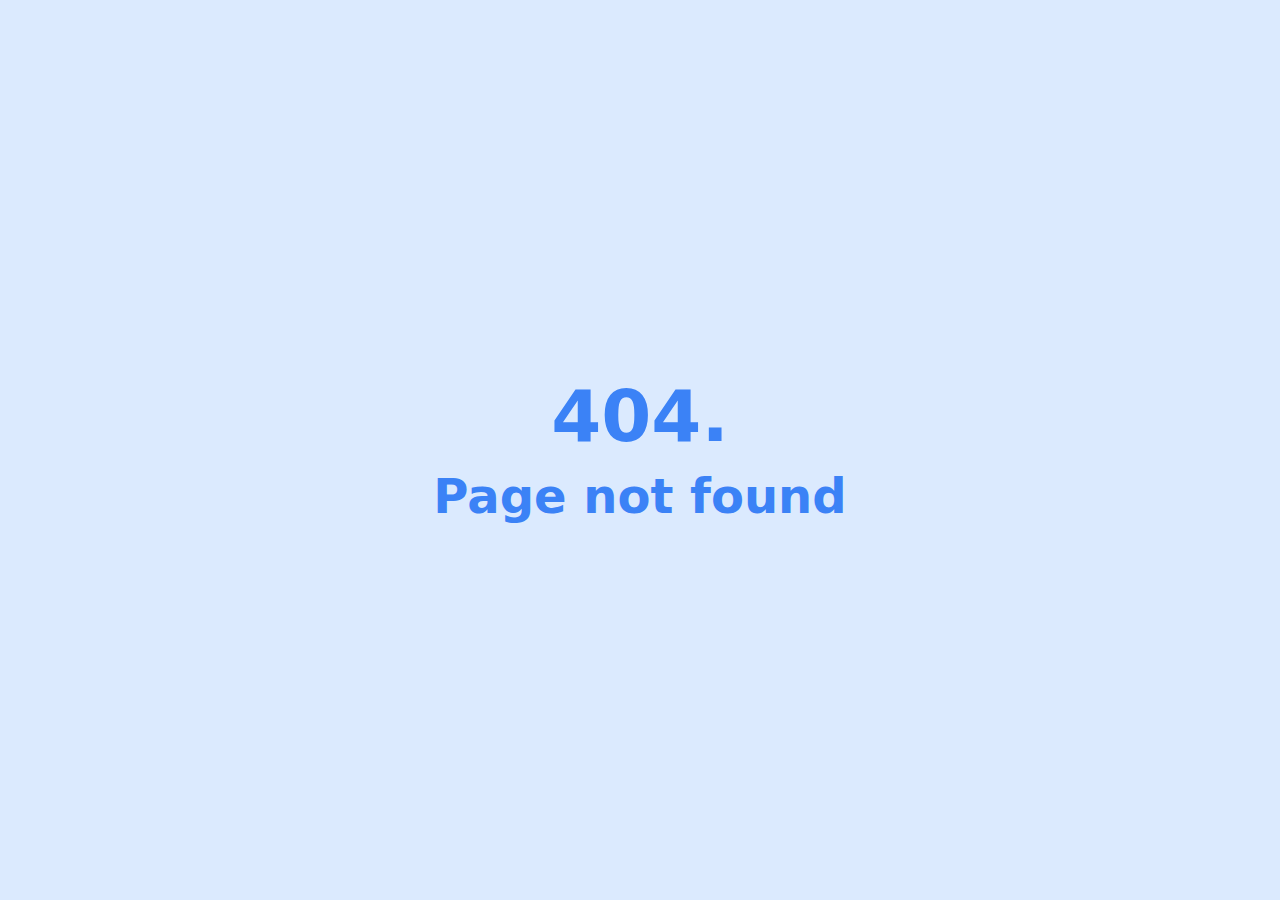
<file: index.html>
<!DOCTYPE html><html lang="en"><head><meta charset="UTF-8"><meta name="viewport" content="width=device-width,initial-scale=1"><title>选作品</title><meta name="description" content="Opinionated vite starter template with TailwindCSS"><link rel="icon" href="/favicon.ico"><link rel="icon" href="/favicon.png" type="image/png"><link rel="alternate icon" href="/favicon.ico" type="image/png" sizes="16x16"><link rel="apple-touch-icon" href="/apple-touch-icon.png" sizes="180x180"><link rel="mask-icon" href="/favicon.png" color="#076AE0"><meta name="theme-color" content="#076AE0"><script type="module" async="" crossorigin="" src="/assets/app.8092d09a.js"></script><link rel="modulepreload" href="/assets/vendor.e0d6c3eb.js"><style>*,:after,:before{box-sizing:border-box;border-width:0;border-style:solid;border-color:#e5e7eb}:after,:before{--tw-content:""}html{line-height:1.5;-webkit-text-size-adjust:100%;-moz-tab-size:4;-o-tab-size:4;tab-size:4;font-family:ui-sans-serif,system-ui,-apple-system,BlinkMacSystemFont,Segoe UI,Roboto,Helvetica Neue,Arial,Noto Sans,sans-serif,"Apple Color Emoji","Segoe UI Emoji",Segoe UI Symbol,"Noto Color Emoji"}body{margin:0;line-height:inherit}a{color:inherit;text-decoration:inherit}button,input,select{font-family:inherit;font-size:100%;line-height:inherit;color:inherit;margin:0;padding:0}button,select{text-transform:none}[type=button],button{-webkit-appearance:button;background-color:transparent;background-image:none}input::-moz-placeholder{opacity:1;color:#9ca3af}input:-ms-input-placeholder{opacity:1;color:#9ca3af}input::placeholder{opacity:1;color:#9ca3af}button{cursor:pointer}img,svg{display:block;vertical-align:middle}img{max-width:100%;height:auto}select{-webkit-appearance:none;-moz-appearance:none;appearance:none;background-color:#fff;border-color:#6b7280;border-width:1px;border-radius:0;padding:.5rem .75rem;font-size:1rem;line-height:1.5rem;--tw-shadow:0 0 #0000}select:focus{outline:2px solid transparent;outline-offset:2px;--tw-ring-inset:var(--tw-empty, );--tw-ring-offset-width:0px;--tw-ring-offset-color:#fff;--tw-ring-color:#2563eb;--tw-ring-offset-shadow:var(--tw-ring-inset) 0 0 0 var(--tw-ring-offset-width) var(--tw-ring-offset-color);--tw-ring-shadow:var(--tw-ring-inset) 0 0 0 calc(1px + var(--tw-ring-offset-width)) var(--tw-ring-color);box-shadow:var(--tw-ring-offset-shadow),var(--tw-ring-shadow),var(--tw-shadow);border-color:#2563eb}input::-moz-placeholder{color:#6b7280;opacity:1}input:-ms-input-placeholder{color:#6b7280;opacity:1}input::placeholder{color:#6b7280;opacity:1}select{background-image:url("data:image/svg+xml,%3csvg xmlns='http://www.w3.org/2000/svg' fill='none' viewBox='0 0 20 20'%3e%3cpath stroke='%236b7280' stroke-linecap='round' stroke-linejoin='round' stroke-width='1.5' d='M6 8l4 4 4-4'/%3e%3c/svg%3e");background-position:right .5rem center;background-repeat:no-repeat;background-size:1.5em 1.5em;padding-right:2.5rem;-webkit-print-color-adjust:exact;color-adjust:exact}[type=checkbox]{-webkit-appearance:none;-moz-appearance:none;appearance:none;padding:0;-webkit-print-color-adjust:exact;color-adjust:exact;display:inline-block;vertical-align:middle;background-origin:border-box;-webkit-user-select:none;-moz-user-select:none;-ms-user-select:none;user-select:none;flex-shrink:0;height:1rem;width:1rem;color:#2563eb;background-color:#fff;border-color:#6b7280;border-width:1px;--tw-shadow:0 0 #0000}[type=checkbox]{border-radius:0}[type=checkbox]:focus{outline:2px solid transparent;outline-offset:2px;--tw-ring-inset:var(--tw-empty, );--tw-ring-offset-width:2px;--tw-ring-offset-color:#fff;--tw-ring-color:#2563eb;--tw-ring-offset-shadow:var(--tw-ring-inset) 0 0 0 var(--tw-ring-offset-width) var(--tw-ring-offset-color);--tw-ring-shadow:var(--tw-ring-inset) 0 0 0 calc(2px + var(--tw-ring-offset-width)) var(--tw-ring-color);box-shadow:var(--tw-ring-offset-shadow),var(--tw-ring-shadow),var(--tw-shadow)}[type=checkbox]:checked{border-color:transparent;background-color:currentColor;background-size:100% 100%;background-position:center;background-repeat:no-repeat}[type=checkbox]:checked{background-image:url("data:image/svg+xml,%3csvg viewBox='0 0 16 16' fill='white' xmlns='http://www.w3.org/2000/svg'%3e%3cpath d='M12.207 4.793a1 1 0 010 1.414l-5 5a1 1 0 01-1.414 0l-2-2a1 1 0 011.414-1.414L6.5 9.086l4.293-4.293a1 1 0 011.414 0z'/%3e%3c/svg%3e")}[type=checkbox]:checked:focus,[type=checkbox]:checked:hover{border-color:transparent;background-color:currentColor}[type=checkbox]:indeterminate{background-image:url("data:image/svg+xml,%3csvg xmlns='http://www.w3.org/2000/svg' fill='none' viewBox='0 0 16 16'%3e%3cpath stroke='white' stroke-linecap='round' stroke-linejoin='round' stroke-width='2' d='M4 8h8'/%3e%3c/svg%3e");border-color:transparent;background-color:currentColor;background-size:100% 100%;background-position:center;background-repeat:no-repeat}[type=checkbox]:indeterminate:focus,[type=checkbox]:indeterminate:hover{border-color:transparent;background-color:currentColor}*,:after,:before{--tw-translate-x:0;--tw-translate-y:0;--tw-rotate:0;--tw-skew-x:0;--tw-skew-y:0;--tw-scale-x:1;--tw-scale-y:1;--tw-scroll-snap-strictness:proximity;--tw-ring-offset-width:0px;--tw-ring-offset-color:#fff;--tw-ring-color:rgb(59 130 246 / .5);--tw-ring-offset-shadow:0 0 #0000;--tw-ring-shadow:0 0 #0000;--tw-shadow:0 0 #0000;--tw-shadow-colored:0 0 #0000}.container{width:100%}@media (min-width:640px){.container{max-width:640px}}@media (min-width:768px){.container{max-width:768px}}@media (min-width:1024px){.container{max-width:1024px}}@media (min-width:1280px){.container{max-width:1280px}}@media (min-width:1536px){.container{max-width:1536px}}.m-3{margin:.75rem}.mx-5{margin-left:1.25rem;margin-right:1.25rem}.ml-auto{margin-left:auto}.mt-3{margin-top:.75rem}.inline-block{display:inline-block}.flex{display:flex}.grid{display:grid}.h-full{height:100%}.h-6{height:1.5rem}.h-5{height:1.25rem}.min-h-screen{min-height:100vh}.min-h-\[80vh\]{min-height:80vh}.w-full{width:100%}.w-6{width:1.5rem}.w-9{width:2.25rem}.cursor-pointer{cursor:pointer}.appearance-none{-webkit-appearance:none;-moz-appearance:none;appearance:none}.flex-wrap{flex-wrap:wrap}.place-items-center{place-items:center}.items-center{align-items:center}.rounded{border-radius:.25rem}.rounded-full{border-radius:9999px}.border-b{border-bottom-width:1px}.border-gray-400\/50{border-color:#9ca3af80}.bg-white{--tw-bg-opacity:1;background-color:rgb(255 255 255 / var(--tw-bg-opacity))}.bg-blue-600{--tw-bg-opacity:1;background-color:rgb(37 99 235 / var(--tw-bg-opacity))}.bg-black{--tw-bg-opacity:1;background-color:rgb(0 0 0 / var(--tw-bg-opacity))}.bg-gray-300{--tw-bg-opacity:1;background-color:rgb(209 213 219 / var(--tw-bg-opacity))}.bg-contain{background-size:contain}.bg-no-repeat{background-repeat:no-repeat}.p-8{padding:2rem}.p-3{padding:.75rem}.py-4{padding-top:1rem;padding-bottom:1rem}.px-8{padding-left:2rem;padding-right:2rem}.py-1{padding-top:.25rem;padding-bottom:.25rem}.px-6{padding-left:1.5rem;padding-right:1.5rem}.py-2\.5{padding-top:.625rem;padding-bottom:.625rem}.text-center{text-align:center}.text-xs{font-size:.75rem;line-height:1rem}.font-bold{font-weight:700}.font-medium{font-weight:500}.uppercase{text-transform:uppercase}.leading-tight{line-height:1.25}.text-gray-800{--tw-text-opacity:1;color:rgb(31 41 55 / var(--tw-text-opacity))}.text-white{--tw-text-opacity:1;color:rgb(255 255 255 / var(--tw-text-opacity))}.shadow-md{--tw-shadow:0 4px 6px -1px rgb(0 0 0 / .1),0 2px 4px -2px rgb(0 0 0 / .1);--tw-shadow-colored:0 4px 6px -1px var(--tw-shadow-color),0 2px 4px -2px var(--tw-shadow-color);box-shadow:var(--tw-ring-offset-shadow,0 0 #0000),var(--tw-ring-shadow,0 0 #0000),var(--tw-shadow)}.shadow-sm{--tw-shadow:0 1px 2px 0 rgb(0 0 0 / .05);--tw-shadow-colored:0 1px 2px 0 var(--tw-shadow-color);box-shadow:var(--tw-ring-offset-shadow,0 0 #0000),var(--tw-ring-shadow,0 0 #0000),var(--tw-shadow)}.transition{transition-property:color,background-color,border-color,fill,stroke,opacity,box-shadow,transform,filter,-webkit-text-decoration-color,-webkit-backdrop-filter;transition-property:color,background-color,border-color,text-decoration-color,fill,stroke,opacity,box-shadow,transform,filter,backdrop-filter;transition-property:color,background-color,border-color,text-decoration-color,fill,stroke,opacity,box-shadow,transform,filter,backdrop-filter,-webkit-text-decoration-color,-webkit-backdrop-filter;transition-timing-function:cubic-bezier(.4,0,.2,1);transition-duration:.15s}.duration-150{transition-duration:.15s}.ease-in-out{transition-timing-function:cubic-bezier(.4,0,.2,1)}.hover\:bg-blue-700:hover{--tw-bg-opacity:1;background-color:rgb(29 78 216 / var(--tw-bg-opacity))}.hover\:shadow-lg:hover{--tw-shadow:0 10px 15px -3px rgb(0 0 0 / .1),0 4px 6px -4px rgb(0 0 0 / .1);--tw-shadow-colored:0 10px 15px -3px var(--tw-shadow-color),0 4px 6px -4px var(--tw-shadow-color);box-shadow:var(--tw-ring-offset-shadow,0 0 #0000),var(--tw-ring-shadow,0 0 #0000),var(--tw-shadow)}.focus\:bg-blue-700:focus{--tw-bg-opacity:1;background-color:rgb(29 78 216 / var(--tw-bg-opacity))}.focus\:shadow-lg:focus{--tw-shadow:0 10px 15px -3px rgb(0 0 0 / .1),0 4px 6px -4px rgb(0 0 0 / .1);--tw-shadow-colored:0 10px 15px -3px var(--tw-shadow-color),0 4px 6px -4px var(--tw-shadow-color);box-shadow:var(--tw-ring-offset-shadow,0 0 #0000),var(--tw-ring-shadow,0 0 #0000),var(--tw-shadow)}.focus\:outline-none:focus{outline:2px solid transparent;outline-offset:2px}.focus\:ring-0:focus{--tw-ring-offset-shadow:var(--tw-ring-inset) 0 0 0 var(--tw-ring-offset-width) var(--tw-ring-offset-color);--tw-ring-shadow:var(--tw-ring-inset) 0 0 0 calc(0px + var(--tw-ring-offset-width)) var(--tw-ring-color);box-shadow:var(--tw-ring-offset-shadow),var(--tw-ring-shadow),var(--tw-shadow,0 0 #0000)}.active\:bg-blue-800:active{--tw-bg-opacity:1;background-color:rgb(30 64 175 / var(--tw-bg-opacity))}.active\:shadow-lg:active{--tw-shadow:0 10px 15px -3px rgb(0 0 0 / .1),0 4px 6px -4px rgb(0 0 0 / .1);--tw-shadow-colored:0 10px 15px -3px var(--tw-shadow-color),0 4px 6px -4px var(--tw-shadow-color);box-shadow:var(--tw-ring-offset-shadow,0 0 #0000),var(--tw-ring-shadow,0 0 #0000),var(--tw-shadow)}@media (min-width:768px){.md\:text-lg{font-size:1.125rem;line-height:1.75rem}}@media (min-width:1024px){.lg\:text-xl{font-size:1.25rem;line-height:1.75rem}}</style><link rel="preload" href="/assets/app.b44c6a94.css" as="style"><link rel="manifest" href="/manifest.webmanifest"></head><body><div id="app" data-server-rendered="true"><!--[--><header><header><nav class="w-full bg-white text-gray-800 dark:bg-gray-800 dark:text-white py-4 px-8 shadow-md dark:shadow-md flex items-center border-b border-gray-400/50"><a aria-current="page" href="/" class="router-link-active router-link-exact-active"><div class="font-bold lg:text-xl md:text-lg text-md">Vitailse</div></a><div class="ml-auto flex items-center h-full"><select id="language" class="py-1 focus:outline-none rounded dark:text-gray-800"><!--[--><option value="en">en</option><option value="id">id</option><!--]--></select><button class="mx-5 cursor-pointer focus:outline-none"><svg width="1.2em" height="1.2em" preserveAspectRatio="xMidYMid meet" viewBox="0 0 24 24" class="w-6 h-6"><path d="M20.742 13.045a8.088 8.088 0 0 1-2.077.271c-2.135 0-4.14-.83-5.646-2.336a8.025 8.025 0 0 1-2.064-7.723A1 1 0 0 0 9.73 2.034a10.014 10.014 0 0 0-4.489 2.582c-3.898 3.898-3.898 10.243 0 14.143a9.937 9.937 0 0 0 7.072 2.93a9.93 9.93 0 0 0 7.07-2.929a10.007 10.007 0 0 0 2.583-4.491a1.001 1.001 0 0 0-1.224-1.224zm-2.772 4.301a7.947 7.947 0 0 1-5.656 2.343a7.953 7.953 0 0 1-5.658-2.344c-3.118-3.119-3.118-8.195 0-11.314a7.923 7.923 0 0 1 2.06-1.483a10.027 10.027 0 0 0 2.89 7.848a9.972 9.972 0 0 0 7.848 2.891a8.036 8.036 0 0 1-1.484 2.059z" fill="currentColor"></path></svg></button><a href="https://github.com/zynth17/vitailse"><svg width="1.2em" height="1.2em" preserveAspectRatio="xMidYMid meet" viewBox="0 0 24 24"><g fill="none"><path fill-rule="evenodd" clip-rule="evenodd" d="M12 0C5.37 0 0 5.37 0 12c0 5.31 3.435 9.795 8.205 11.385c.6.105.825-.255.825-.57c0-.285-.015-1.23-.015-2.235c-3.015.555-3.795-.735-4.035-1.41c-.135-.345-.72-1.41-1.23-1.695c-.42-.225-1.02-.78-.015-.795c.945-.015 1.62.87 1.845 1.23c1.08 1.815 2.805 1.305 3.495.99c.105-.78.42-1.305.765-1.605c-2.67-.3-5.46-1.335-5.46-5.925c0-1.305.465-2.385 1.23-3.225c-.12-.3-.54-1.53.12-3.18c0 0 1.005-.315 3.3 1.23c.96-.27 1.98-.405 3-.405s2.04.135 3 .405c2.295-1.56 3.3-1.23 3.3-1.23c.66 1.65.24 2.88.12 3.18c.765.84 1.23 1.905 1.23 3.225c0 4.605-2.805 5.625-5.475 5.925c.435.375.81 1.095.81 2.22c0 1.605-.015 2.895-.015 3.3c0 .315.225.69.825.57A12.02 12.02 0 0 0 24 12c0-6.63-5.37-12-12-12z" fill="currentColor"></path></g></svg></a></div></nav></header></header><main class="p-8 dark:bg-gray-800 dark:text-white bg-white text-gray-800 min-h-screen"><div class="grid place-items-center min-h-[80vh]">[] <button type="button" class="inline-block px-6 py-2.5 bg-blue-600 text-white font-medium text-xs leading-tight uppercase rounded shadow-md hover:bg-blue-700 hover:shadow-lg focus:bg-blue-700 focus:shadow-lg focus:outline-none focus:ring-0 active:bg-blue-800 active:shadow-lg transition duration-150 ease-in-out">保存</button><div class="container flex flex-wrap"><!--[--><div class="p-3 m-3 bg-black cursor-pointer card"><div class="text-center text-white">title</div><img src="2021-10-4bf6a914-293d-4eda-b238-8c2778311a0c.jpg" alt="h"><div class="mt-3 grid place-items-center"><input class="h-5 bg-gray-300 bg-no-repeat bg-contain rounded-full appearance-none cursor-pointer form-check-input w-9 focus:outline-none shadow-sm" type="checkbox" role="switch" value="30106"></div></div><div class="p-3 m-3 bg-black cursor-pointer card"><div class="text-center text-white">title</div><img src="2021-10-400f7800-4397-4655-b97f-9328279bf364.jpg" alt="h"><div class="mt-3 grid place-items-center"><input class="h-5 bg-gray-300 bg-no-repeat bg-contain rounded-full appearance-none cursor-pointer form-check-input w-9 focus:outline-none shadow-sm" type="checkbox" role="switch" value="38470"></div></div><div class="p-3 m-3 bg-black cursor-pointer card"><div class="text-center text-white">title</div><img src="2021-10-5e65e316-d8ca-4b45-9e42-8edc07de4bae.jpg" alt="h"><div class="mt-3 grid place-items-center"><input class="h-5 bg-gray-300 bg-no-repeat bg-contain rounded-full appearance-none cursor-pointer form-check-input w-9 focus:outline-none shadow-sm" type="checkbox" role="switch" value="32822"></div></div><div class="p-3 m-3 bg-black cursor-pointer card"><div class="text-center text-white">title</div><img src="2021-10-92739a06-e3bd-45b9-9a29-0ebab896c2ed.jpg" alt="h"><div class="mt-3 grid place-items-center"><input class="h-5 bg-gray-300 bg-no-repeat bg-contain rounded-full appearance-none cursor-pointer form-check-input w-9 focus:outline-none shadow-sm" type="checkbox" role="switch" value="38669"></div></div><div class="p-3 m-3 bg-black cursor-pointer card"><div class="text-center text-white">title</div><img src="2021-10-a6e99fa5-e4a6-434e-99a1-8009513726c4.jpg" alt="h"><div class="mt-3 grid place-items-center"><input class="h-5 bg-gray-300 bg-no-repeat bg-contain rounded-full appearance-none cursor-pointer form-check-input w-9 focus:outline-none shadow-sm" type="checkbox" role="switch" value="38768"></div></div><div class="p-3 m-3 bg-black cursor-pointer card"><div class="text-center text-white">title</div><img src="2021-10-0e58eef1-8373-4f23-919d-c542c3b0e7c8.JPG" alt="h"><div class="mt-3 grid place-items-center"><input class="h-5 bg-gray-300 bg-no-repeat bg-contain rounded-full appearance-none cursor-pointer form-check-input w-9 focus:outline-none shadow-sm" type="checkbox" role="switch" value="38858"></div></div><div class="p-3 m-3 bg-black cursor-pointer card"><div class="text-center text-white">title</div><img src="2021-10-cc40e1ab-cb7b-48f0-bdb1-978ccac3703b.jpg" alt="h"><div class="mt-3 grid place-items-center"><input class="h-5 bg-gray-300 bg-no-repeat bg-contain rounded-full appearance-none cursor-pointer form-check-input w-9 focus:outline-none shadow-sm" type="checkbox" role="switch" value="38884"></div></div><div class="p-3 m-3 bg-black cursor-pointer card"><div class="text-center text-white">title</div><img src="2021-10-ba24667c-0deb-4baf-a557-78cca40f5082.jpg" alt="h"><div class="mt-3 grid place-items-center"><input class="h-5 bg-gray-300 bg-no-repeat bg-contain rounded-full appearance-none cursor-pointer form-check-input w-9 focus:outline-none shadow-sm" type="checkbox" role="switch" value="38673"></div></div><div class="p-3 m-3 bg-black cursor-pointer card"><div class="text-center text-white">title</div><img src="2021-10-6a891fc1-b513-444c-966a-c0de96f7e65c.jpg" alt="h"><div class="mt-3 grid place-items-center"><input class="h-5 bg-gray-300 bg-no-repeat bg-contain rounded-full appearance-none cursor-pointer form-check-input w-9 focus:outline-none shadow-sm" type="checkbox" role="switch" value="25351"></div></div><div class="p-3 m-3 bg-black cursor-pointer card"><div class="text-center text-white">title</div><img src="2021-10-2cfeea43-7aea-436b-bf66-b2aad4e35988.jpg" alt="h"><div class="mt-3 grid place-items-center"><input class="h-5 bg-gray-300 bg-no-repeat bg-contain rounded-full appearance-none cursor-pointer form-check-input w-9 focus:outline-none shadow-sm" type="checkbox" role="switch" value="27241"></div></div><div class="p-3 m-3 bg-black cursor-pointer card"><div class="text-center text-white">title</div><img src="2021-10-6e363b5b-0c97-47f7-a476-15680e177521.jpg" alt="h"><div class="mt-3 grid place-items-center"><input class="h-5 bg-gray-300 bg-no-repeat bg-contain rounded-full appearance-none cursor-pointer form-check-input w-9 focus:outline-none shadow-sm" type="checkbox" role="switch" value="28190"></div></div><div class="p-3 m-3 bg-black cursor-pointer card"><div class="text-center text-white">title</div><img src="2021-10-f8dab97b-0627-42c9-85a0-ce2b4bbb1e49.jpg" alt="h"><div class="mt-3 grid place-items-center"><input class="h-5 bg-gray-300 bg-no-repeat bg-contain rounded-full appearance-none cursor-pointer form-check-input w-9 focus:outline-none shadow-sm" type="checkbox" role="switch" value="29417"></div></div><div class="p-3 m-3 bg-black cursor-pointer card"><div class="text-center text-white">title</div><img src="2021-10-ccca0fde-c35c-4c72-b5f6-77889bbc1cb0.jpg" alt="h"><div class="mt-3 grid place-items-center"><input class="h-5 bg-gray-300 bg-no-repeat bg-contain rounded-full appearance-none cursor-pointer form-check-input w-9 focus:outline-none shadow-sm" type="checkbox" role="switch" value="30026"></div></div><div class="p-3 m-3 bg-black cursor-pointer card"><div class="text-center text-white">title</div><img src="2021-10-34db78c0-31d9-433c-aabb-82cef682beaf.jpg" alt="h"><div class="mt-3 grid place-items-center"><input class="h-5 bg-gray-300 bg-no-repeat bg-contain rounded-full appearance-none cursor-pointer form-check-input w-9 focus:outline-none shadow-sm" type="checkbox" role="switch" value="30367"></div></div><div class="p-3 m-3 bg-black cursor-pointer card"><div class="text-center text-white">title</div><img src="2021-10-2b0b3724-cbe5-4f41-aaf0-332a1ab27212.jpg" alt="h"><div class="mt-3 grid place-items-center"><input class="h-5 bg-gray-300 bg-no-repeat bg-contain rounded-full appearance-none cursor-pointer form-check-input w-9 focus:outline-none shadow-sm" type="checkbox" role="switch" value="22141"></div></div><div class="p-3 m-3 bg-black cursor-pointer card"><div class="text-center text-white">title</div><img src="2021-10-cff1c0ca-9859-4608-b71b-fab6e85c2d07.jpg" alt="h"><div class="mt-3 grid place-items-center"><input class="h-5 bg-gray-300 bg-no-repeat bg-contain rounded-full appearance-none cursor-pointer form-check-input w-9 focus:outline-none shadow-sm" type="checkbox" role="switch" value="22325"></div></div><div class="p-3 m-3 bg-black cursor-pointer card"><div class="text-center text-white">title</div><img src="2021-10-c7338f94-abc4-4d7f-8daf-d17001cdfd36.jpg" alt="h"><div class="mt-3 grid place-items-center"><input class="h-5 bg-gray-300 bg-no-repeat bg-contain rounded-full appearance-none cursor-pointer form-check-input w-9 focus:outline-none shadow-sm" type="checkbox" role="switch" value="22873"></div></div><div class="p-3 m-3 bg-black cursor-pointer card"><div class="text-center text-white">title</div><img src="2021-10-4cb708d8-b580-45f9-b4ec-ffe6b53aad3a.jpg" alt="h"><div class="mt-3 grid place-items-center"><input class="h-5 bg-gray-300 bg-no-repeat bg-contain rounded-full appearance-none cursor-pointer form-check-input w-9 focus:outline-none shadow-sm" type="checkbox" role="switch" value="23507"></div></div><div class="p-3 m-3 bg-black cursor-pointer card"><div class="text-center text-white">title</div><img src="2021-10-22209766-cf5a-4f0f-998b-2d526d1dd985.jpg" alt="h"><div class="mt-3 grid place-items-center"><input class="h-5 bg-gray-300 bg-no-repeat bg-contain rounded-full appearance-none cursor-pointer form-check-input w-9 focus:outline-none shadow-sm" type="checkbox" role="switch" value="24167"></div></div><div class="p-3 m-3 bg-black cursor-pointer card"><div class="text-center text-white">title</div><img src="2021-10-3f1f0a07-8af2-46a1-876c-a042a0230186.jpg" alt="h"><div class="mt-3 grid place-items-center"><input class="h-5 bg-gray-300 bg-no-repeat bg-contain rounded-full appearance-none cursor-pointer form-check-input w-9 focus:outline-none shadow-sm" type="checkbox" role="switch" value="32743"></div></div><div class="p-3 m-3 bg-black cursor-pointer card"><div class="text-center text-white">title</div><img src="2021-10-6b7b855d-0a42-4587-bc5b-4a6f21390faa.jpg" alt="h"><div class="mt-3 grid place-items-center"><input class="h-5 bg-gray-300 bg-no-repeat bg-contain rounded-full appearance-none cursor-pointer form-check-input w-9 focus:outline-none shadow-sm" type="checkbox" role="switch" value="35548"></div></div><div class="p-3 m-3 bg-black cursor-pointer card"><div class="text-center text-white">title</div><img src="2021-10-e90a7476-a894-4e05-9ab2-4eb26437761b.jpg" alt="h"><div class="mt-3 grid place-items-center"><input class="h-5 bg-gray-300 bg-no-repeat bg-contain rounded-full appearance-none cursor-pointer form-check-input w-9 focus:outline-none shadow-sm" type="checkbox" role="switch" value="25296"></div></div><div class="p-3 m-3 bg-black cursor-pointer card"><div class="text-center text-white">title</div><img src="2021-10-51e1e137-2bcf-4d31-a28f-64228e7e08f5.jpg" alt="h"><div class="mt-3 grid place-items-center"><input class="h-5 bg-gray-300 bg-no-repeat bg-contain rounded-full appearance-none cursor-pointer form-check-input w-9 focus:outline-none shadow-sm" type="checkbox" role="switch" value="25731"></div></div><div class="p-3 m-3 bg-black cursor-pointer card"><div class="text-center text-white">title</div><img src="2021-10-f0199c69-9635-4795-83d0-3af0c2381cf6.jpg" alt="h"><div class="mt-3 grid place-items-center"><input class="h-5 bg-gray-300 bg-no-repeat bg-contain rounded-full appearance-none cursor-pointer form-check-input w-9 focus:outline-none shadow-sm" type="checkbox" role="switch" value="24069"></div></div><div class="p-3 m-3 bg-black cursor-pointer card"><div class="text-center text-white">title</div><img src="2021-10-38f9f402-00a5-4ad7-89b6-9d6db56ca450.jpg" alt="h"><div class="mt-3 grid place-items-center"><input class="h-5 bg-gray-300 bg-no-repeat bg-contain rounded-full appearance-none cursor-pointer form-check-input w-9 focus:outline-none shadow-sm" type="checkbox" role="switch" value="22465"></div></div><div class="p-3 m-3 bg-black cursor-pointer card"><div class="text-center text-white">title</div><img src="2021-10-617e112e-aa16-4218-9b94-a51451ace209.jpg" alt="h"><div class="mt-3 grid place-items-center"><input class="h-5 bg-gray-300 bg-no-repeat bg-contain rounded-full appearance-none cursor-pointer form-check-input w-9 focus:outline-none shadow-sm" type="checkbox" role="switch" value="29481"></div></div><div class="p-3 m-3 bg-black cursor-pointer card"><div class="text-center text-white">title</div><img src="2021-10-af9edf6a-2c36-4104-93ce-b3bba7d60095.jpg" alt="h"><div class="mt-3 grid place-items-center"><input class="h-5 bg-gray-300 bg-no-repeat bg-contain rounded-full appearance-none cursor-pointer form-check-input w-9 focus:outline-none shadow-sm" type="checkbox" role="switch" value="31929"></div></div><div class="p-3 m-3 bg-black cursor-pointer card"><div class="text-center text-white">title</div><img src="2021-10-039bdb95-3749-419e-81b6-6dcb10262679.jpg" alt="h"><div class="mt-3 grid place-items-center"><input class="h-5 bg-gray-300 bg-no-repeat bg-contain rounded-full appearance-none cursor-pointer form-check-input w-9 focus:outline-none shadow-sm" type="checkbox" role="switch" value="35017"></div></div><div class="p-3 m-3 bg-black cursor-pointer card"><div class="text-center text-white">title</div><img src="2021-10-d26905c4-a80e-4dfe-89be-a0346aec9c4c.jpg" alt="h"><div class="mt-3 grid place-items-center"><input class="h-5 bg-gray-300 bg-no-repeat bg-contain rounded-full appearance-none cursor-pointer form-check-input w-9 focus:outline-none shadow-sm" type="checkbox" role="switch" value="36243"></div></div><div class="p-3 m-3 bg-black cursor-pointer card"><div class="text-center text-white">title</div><img src="2021-10-b1f0a7ae-a35e-4223-ba26-68f6360270a9.jpg" alt="h"><div class="mt-3 grid place-items-center"><input class="h-5 bg-gray-300 bg-no-repeat bg-contain rounded-full appearance-none cursor-pointer form-check-input w-9 focus:outline-none shadow-sm" type="checkbox" role="switch" value="32104"></div></div><div class="p-3 m-3 bg-black cursor-pointer card"><div class="text-center text-white">title</div><img src="2021-10-f727e913-6353-4157-a346-6f220a6d9d63.jpg" alt="h"><div class="mt-3 grid place-items-center"><input class="h-5 bg-gray-300 bg-no-repeat bg-contain rounded-full appearance-none cursor-pointer form-check-input w-9 focus:outline-none shadow-sm" type="checkbox" role="switch" value="34947"></div></div><div class="p-3 m-3 bg-black cursor-pointer card"><div class="text-center text-white">title</div><img src="2021-10-c3fd59a8-a04f-4f00-9a7e-973d674e9918.jpg" alt="h"><div class="mt-3 grid place-items-center"><input class="h-5 bg-gray-300 bg-no-repeat bg-contain rounded-full appearance-none cursor-pointer form-check-input w-9 focus:outline-none shadow-sm" type="checkbox" role="switch" value="34909"></div></div><div class="p-3 m-3 bg-black cursor-pointer card"><div class="text-center text-white">title</div><img src="2021-10-91693dad-719d-4356-912f-85b285c60ad5.jpg" alt="h"><div class="mt-3 grid place-items-center"><input class="h-5 bg-gray-300 bg-no-repeat bg-contain rounded-full appearance-none cursor-pointer form-check-input w-9 focus:outline-none shadow-sm" type="checkbox" role="switch" value="35194"></div></div><div class="p-3 m-3 bg-black cursor-pointer card"><div class="text-center text-white">title</div><img src="2021-10-f0904623-0563-401d-8f8c-cf1694a2596a.jpg" alt="h"><div class="mt-3 grid place-items-center"><input class="h-5 bg-gray-300 bg-no-repeat bg-contain rounded-full appearance-none cursor-pointer form-check-input w-9 focus:outline-none shadow-sm" type="checkbox" role="switch" value="21746"></div></div><div class="p-3 m-3 bg-black cursor-pointer card"><div class="text-center text-white">title</div><img src="2021-10-8df310f1-e4d1-427c-963f-c8ae99832318.jpg" alt="h"><div class="mt-3 grid place-items-center"><input class="h-5 bg-gray-300 bg-no-repeat bg-contain rounded-full appearance-none cursor-pointer form-check-input w-9 focus:outline-none shadow-sm" type="checkbox" role="switch" value="26547"></div></div><div class="p-3 m-3 bg-black cursor-pointer card"><div class="text-center text-white">title</div><img src="2021-10-ae7f2b8a-8dc4-42a5-8a3a-35745d9a698b.jpg" alt="h"><div class="mt-3 grid place-items-center"><input class="h-5 bg-gray-300 bg-no-repeat bg-contain rounded-full appearance-none cursor-pointer form-check-input w-9 focus:outline-none shadow-sm" type="checkbox" role="switch" value="28028"></div></div><div class="p-3 m-3 bg-black cursor-pointer card"><div class="text-center text-white">title</div><img src="2021-10-9e33f464-b44f-4a26-9d81-3a79848e29c1.jpg" alt="h"><div class="mt-3 grid place-items-center"><input class="h-5 bg-gray-300 bg-no-repeat bg-contain rounded-full appearance-none cursor-pointer form-check-input w-9 focus:outline-none shadow-sm" type="checkbox" role="switch" value="29723"></div></div><div class="p-3 m-3 bg-black cursor-pointer card"><div class="text-center text-white">title</div><img src="2021-10-23785e3a-ab70-4578-8ca8-28ae0f7bdd48.jpg" alt="h"><div class="mt-3 grid place-items-center"><input class="h-5 bg-gray-300 bg-no-repeat bg-contain rounded-full appearance-none cursor-pointer form-check-input w-9 focus:outline-none shadow-sm" type="checkbox" role="switch" value="32521"></div></div><div class="p-3 m-3 bg-black cursor-pointer card"><div class="text-center text-white">title</div><img src="2021-10-fb4a9ee8-baa7-4f95-8f81-e2966e5a574d.jpg" alt="h"><div class="mt-3 grid place-items-center"><input class="h-5 bg-gray-300 bg-no-repeat bg-contain rounded-full appearance-none cursor-pointer form-check-input w-9 focus:outline-none shadow-sm" type="checkbox" role="switch" value="30946"></div></div><div class="p-3 m-3 bg-black cursor-pointer card"><div class="text-center text-white">title</div><img src="2021-10-a9572e16-534f-4dd3-839d-c851fb0f126f.jpg" alt="h"><div class="mt-3 grid place-items-center"><input class="h-5 bg-gray-300 bg-no-repeat bg-contain rounded-full appearance-none cursor-pointer form-check-input w-9 focus:outline-none shadow-sm" type="checkbox" role="switch" value="21467"></div></div><div class="p-3 m-3 bg-black cursor-pointer card"><div class="text-center text-white">title</div><img src="2021-10-fbee9294-0dfa-4fd1-860d-eaf417319eee.jpg" alt="h"><div class="mt-3 grid place-items-center"><input class="h-5 bg-gray-300 bg-no-repeat bg-contain rounded-full appearance-none cursor-pointer form-check-input w-9 focus:outline-none shadow-sm" type="checkbox" role="switch" value="22980"></div></div><div class="p-3 m-3 bg-black cursor-pointer card"><div class="text-center text-white">title</div><img src="2021-10-c20d93de-8ac3-45b2-b413-5c18e34406aa.jpg" alt="h"><div class="mt-3 grid place-items-center"><input class="h-5 bg-gray-300 bg-no-repeat bg-contain rounded-full appearance-none cursor-pointer form-check-input w-9 focus:outline-none shadow-sm" type="checkbox" role="switch" value="34623"></div></div><div class="p-3 m-3 bg-black cursor-pointer card"><div class="text-center text-white">title</div><img src="2021-10-0459a0e6-686b-4765-982f-cbfdc7a088bc.jpg" alt="h"><div class="mt-3 grid place-items-center"><input class="h-5 bg-gray-300 bg-no-repeat bg-contain rounded-full appearance-none cursor-pointer form-check-input w-9 focus:outline-none shadow-sm" type="checkbox" role="switch" value="38375"></div></div><div class="p-3 m-3 bg-black cursor-pointer card"><div class="text-center text-white">title</div><img src="2021-10-9775599c-0f79-48e9-9f66-4ac8025b16a6.jpg" alt="h"><div class="mt-3 grid place-items-center"><input class="h-5 bg-gray-300 bg-no-repeat bg-contain rounded-full appearance-none cursor-pointer form-check-input w-9 focus:outline-none shadow-sm" type="checkbox" role="switch" value="21995"></div></div><div class="p-3 m-3 bg-black cursor-pointer card"><div class="text-center text-white">title</div><img src="2021-10-51829132-208a-4088-9a61-1262be596cd8.jpg" alt="h"><div class="mt-3 grid place-items-center"><input class="h-5 bg-gray-300 bg-no-repeat bg-contain rounded-full appearance-none cursor-pointer form-check-input w-9 focus:outline-none shadow-sm" type="checkbox" role="switch" value="31328"></div></div><div class="p-3 m-3 bg-black cursor-pointer card"><div class="text-center text-white">title</div><img src="2021-10-e071ba19-ece8-4f38-9174-94073ff8f397.jpg" alt="h"><div class="mt-3 grid place-items-center"><input class="h-5 bg-gray-300 bg-no-repeat bg-contain rounded-full appearance-none cursor-pointer form-check-input w-9 focus:outline-none shadow-sm" type="checkbox" role="switch" value="34042"></div></div><div class="p-3 m-3 bg-black cursor-pointer card"><div class="text-center text-white">title</div><img src="2021-10-31fbc426-b99c-411b-a6eb-a46bcbb83917.jpg" alt="h"><div class="mt-3 grid place-items-center"><input class="h-5 bg-gray-300 bg-no-repeat bg-contain rounded-full appearance-none cursor-pointer form-check-input w-9 focus:outline-none shadow-sm" type="checkbox" role="switch" value="25452"></div></div><div class="p-3 m-3 bg-black cursor-pointer card"><div class="text-center text-white">title</div><img src="2021-10-9ca81321-6ebb-4ced-86ae-5faa9746a444.jpg" alt="h"><div class="mt-3 grid place-items-center"><input class="h-5 bg-gray-300 bg-no-repeat bg-contain rounded-full appearance-none cursor-pointer form-check-input w-9 focus:outline-none shadow-sm" type="checkbox" role="switch" value="26042"></div></div><div class="p-3 m-3 bg-black cursor-pointer card"><div class="text-center text-white">title</div><img src="2021-10-1614f7b0-c2c9-4362-add5-102841a56a41.jpg" alt="h"><div class="mt-3 grid place-items-center"><input class="h-5 bg-gray-300 bg-no-repeat bg-contain rounded-full appearance-none cursor-pointer form-check-input w-9 focus:outline-none shadow-sm" type="checkbox" role="switch" value="34309"></div></div><div class="p-3 m-3 bg-black cursor-pointer card"><div class="text-center text-white">title</div><img src="2021-10-b449ff45-2306-46a8-b3eb-743e6cf5e0f5.jpg" alt="h"><div class="mt-3 grid place-items-center"><input class="h-5 bg-gray-300 bg-no-repeat bg-contain rounded-full appearance-none cursor-pointer form-check-input w-9 focus:outline-none shadow-sm" type="checkbox" role="switch" value="34691"></div></div><div class="p-3 m-3 bg-black cursor-pointer card"><div class="text-center text-white">title</div><img src="2021-10-ea5a23d8-7bee-40ff-a335-68eff2519339.jpg" alt="h"><div class="mt-3 grid place-items-center"><input class="h-5 bg-gray-300 bg-no-repeat bg-contain rounded-full appearance-none cursor-pointer form-check-input w-9 focus:outline-none shadow-sm" type="checkbox" role="switch" value="34698"></div></div><div class="p-3 m-3 bg-black cursor-pointer card"><div class="text-center text-white">title</div><img src="2021-10-ebb02159-ecc6-4105-b096-7d989e7b58ed.jpg" alt="h"><div class="mt-3 grid place-items-center"><input class="h-5 bg-gray-300 bg-no-repeat bg-contain rounded-full appearance-none cursor-pointer form-check-input w-9 focus:outline-none shadow-sm" type="checkbox" role="switch" value="36099"></div></div><div class="p-3 m-3 bg-black cursor-pointer card"><div class="text-center text-white">title</div><img src="2021-10-e5e21875-987c-4309-8ed9-7eb97e28e4d5.jpg" alt="h"><div class="mt-3 grid place-items-center"><input class="h-5 bg-gray-300 bg-no-repeat bg-contain rounded-full appearance-none cursor-pointer form-check-input w-9 focus:outline-none shadow-sm" type="checkbox" role="switch" value="33151"></div></div><div class="p-3 m-3 bg-black cursor-pointer card"><div class="text-center text-white">title</div><img src="2021-10-1f827d5a-63b2-4c8a-8c6a-ca6c7a66b2b7.jpg" alt="h"><div class="mt-3 grid place-items-center"><input class="h-5 bg-gray-300 bg-no-repeat bg-contain rounded-full appearance-none cursor-pointer form-check-input w-9 focus:outline-none shadow-sm" type="checkbox" role="switch" value="33639"></div></div><div class="p-3 m-3 bg-black cursor-pointer card"><div class="text-center text-white">title</div><img src="2021-10-a2ebc7e2-1a17-4d1b-ac43-047a96526c51.jpg" alt="h"><div class="mt-3 grid place-items-center"><input class="h-5 bg-gray-300 bg-no-repeat bg-contain rounded-full appearance-none cursor-pointer form-check-input w-9 focus:outline-none shadow-sm" type="checkbox" role="switch" value="34116"></div></div><div class="p-3 m-3 bg-black cursor-pointer card"><div class="text-center text-white">title</div><img src="2021-10-ae83d152-c4ff-4eee-b776-ca6d9b75477f.jpg" alt="h"><div class="mt-3 grid place-items-center"><input class="h-5 bg-gray-300 bg-no-repeat bg-contain rounded-full appearance-none cursor-pointer form-check-input w-9 focus:outline-none shadow-sm" type="checkbox" role="switch" value="34127"></div></div><div class="p-3 m-3 bg-black cursor-pointer card"><div class="text-center text-white">title</div><img src="2021-10-967e5075-f0ec-4bcc-bdc0-07c3cd2ee595.jpg" alt="h"><div class="mt-3 grid place-items-center"><input class="h-5 bg-gray-300 bg-no-repeat bg-contain rounded-full appearance-none cursor-pointer form-check-input w-9 focus:outline-none shadow-sm" type="checkbox" role="switch" value="31005"></div></div><div class="p-3 m-3 bg-black cursor-pointer card"><div class="text-center text-white">title</div><img src="2021-10-de4216b6-0e81-40c0-8c1b-1ba314717e16.jpg" alt="h"><div class="mt-3 grid place-items-center"><input class="h-5 bg-gray-300 bg-no-repeat bg-contain rounded-full appearance-none cursor-pointer form-check-input w-9 focus:outline-none shadow-sm" type="checkbox" role="switch" value="25999"></div></div><div class="p-3 m-3 bg-black cursor-pointer card"><div class="text-center text-white">title</div><img src="2021-10-14a1a8e3-a7f2-43f6-bd4a-40c77810d3a8.jpg" alt="h"><div class="mt-3 grid place-items-center"><input class="h-5 bg-gray-300 bg-no-repeat bg-contain rounded-full appearance-none cursor-pointer form-check-input w-9 focus:outline-none shadow-sm" type="checkbox" role="switch" value="27871"></div></div><div class="p-3 m-3 bg-black cursor-pointer card"><div class="text-center text-white">title</div><img src="2021-10-bda6e005-a395-45f6-8428-7ec6d09251aa.jpg" alt="h"><div class="mt-3 grid place-items-center"><input class="h-5 bg-gray-300 bg-no-repeat bg-contain rounded-full appearance-none cursor-pointer form-check-input w-9 focus:outline-none shadow-sm" type="checkbox" role="switch" value="30674"></div></div><div class="p-3 m-3 bg-black cursor-pointer card"><div class="text-center text-white">title</div><img src="2021-10-187858b4-336d-4225-a363-18556d60844b.jpg" alt="h"><div class="mt-3 grid place-items-center"><input class="h-5 bg-gray-300 bg-no-repeat bg-contain rounded-full appearance-none cursor-pointer form-check-input w-9 focus:outline-none shadow-sm" type="checkbox" role="switch" value="34320"></div></div><div class="p-3 m-3 bg-black cursor-pointer card"><div class="text-center text-white">title</div><img src="2021-10-c7ec81fa-7348-47f7-86ab-88f9e400cd89.jpg" alt="h"><div class="mt-3 grid place-items-center"><input class="h-5 bg-gray-300 bg-no-repeat bg-contain rounded-full appearance-none cursor-pointer form-check-input w-9 focus:outline-none shadow-sm" type="checkbox" role="switch" value="24054"></div></div><div class="p-3 m-3 bg-black cursor-pointer card"><div class="text-center text-white">title</div><img src="2021-10-ff594c14-34e9-4c72-a8df-d40823d11a8e.jpg" alt="h"><div class="mt-3 grid place-items-center"><input class="h-5 bg-gray-300 bg-no-repeat bg-contain rounded-full appearance-none cursor-pointer form-check-input w-9 focus:outline-none shadow-sm" type="checkbox" role="switch" value="24499"></div></div><div class="p-3 m-3 bg-black cursor-pointer card"><div class="text-center text-white">title</div><img src="2021-10-7194c71b-6068-4655-a937-62c683aae9d3.jpg" alt="h"><div class="mt-3 grid place-items-center"><input class="h-5 bg-gray-300 bg-no-repeat bg-contain rounded-full appearance-none cursor-pointer form-check-input w-9 focus:outline-none shadow-sm" type="checkbox" role="switch" value="25132"></div></div><div class="p-3 m-3 bg-black cursor-pointer card"><div class="text-center text-white">title</div><img src="2021-10-ca70903f-043f-431f-9fb8-0135caac18cf.jpg" alt="h"><div class="mt-3 grid place-items-center"><input class="h-5 bg-gray-300 bg-no-repeat bg-contain rounded-full appearance-none cursor-pointer form-check-input w-9 focus:outline-none shadow-sm" type="checkbox" role="switch" value="25579"></div></div><div class="p-3 m-3 bg-black cursor-pointer card"><div class="text-center text-white">title</div><img src="2021-10-4eba5112-c763-4d2d-8824-32fff110be87.jpg" alt="h"><div class="mt-3 grid place-items-center"><input class="h-5 bg-gray-300 bg-no-repeat bg-contain rounded-full appearance-none cursor-pointer form-check-input w-9 focus:outline-none shadow-sm" type="checkbox" role="switch" value="26981"></div></div><div class="p-3 m-3 bg-black cursor-pointer card"><div class="text-center text-white">title</div><img src="2021-10-abf7fa31-0d6e-4d48-83cf-4dbcb4e8a4c2.jpg" alt="h"><div class="mt-3 grid place-items-center"><input class="h-5 bg-gray-300 bg-no-repeat bg-contain rounded-full appearance-none cursor-pointer form-check-input w-9 focus:outline-none shadow-sm" type="checkbox" role="switch" value="24784"></div></div><div class="p-3 m-3 bg-black cursor-pointer card"><div class="text-center text-white">title</div><img src="2021-10-c901bd38-8359-489c-93dd-d372a8872174.jpg" alt="h"><div class="mt-3 grid place-items-center"><input class="h-5 bg-gray-300 bg-no-repeat bg-contain rounded-full appearance-none cursor-pointer form-check-input w-9 focus:outline-none shadow-sm" type="checkbox" role="switch" value="27619"></div></div><div class="p-3 m-3 bg-black cursor-pointer card"><div class="text-center text-white">title</div><img src="2021-10-be3d78f8-fff0-4c2e-88c4-8602cd7d3e5b.jpg" alt="h"><div class="mt-3 grid place-items-center"><input class="h-5 bg-gray-300 bg-no-repeat bg-contain rounded-full appearance-none cursor-pointer form-check-input w-9 focus:outline-none shadow-sm" type="checkbox" role="switch" value="29172"></div></div><div class="p-3 m-3 bg-black cursor-pointer card"><div class="text-center text-white">title</div><img src="2021-10-50cdd29b-1b70-4fbb-ac50-3bd180d69954.jpg" alt="h"><div class="mt-3 grid place-items-center"><input class="h-5 bg-gray-300 bg-no-repeat bg-contain rounded-full appearance-none cursor-pointer form-check-input w-9 focus:outline-none shadow-sm" type="checkbox" role="switch" value="29260"></div></div><div class="p-3 m-3 bg-black cursor-pointer card"><div class="text-center text-white">title</div><img src="2021-10-9e61c703-1011-46c7-b611-d621f987d010.jpg" alt="h"><div class="mt-3 grid place-items-center"><input class="h-5 bg-gray-300 bg-no-repeat bg-contain rounded-full appearance-none cursor-pointer form-check-input w-9 focus:outline-none shadow-sm" type="checkbox" role="switch" value="31050"></div></div><div class="p-3 m-3 bg-black cursor-pointer card"><div class="text-center text-white">title</div><img src="2021-10-d6507ced-5964-4a04-b86d-9b1693c1bee0.jpg" alt="h"><div class="mt-3 grid place-items-center"><input class="h-5 bg-gray-300 bg-no-repeat bg-contain rounded-full appearance-none cursor-pointer form-check-input w-9 focus:outline-none shadow-sm" type="checkbox" role="switch" value="29862"></div></div><div class="p-3 m-3 bg-black cursor-pointer card"><div class="text-center text-white">title</div><img src="2021-10-581a8224-30c3-4064-aa28-6a5d2dc9aa5f.jpg" alt="h"><div class="mt-3 grid place-items-center"><input class="h-5 bg-gray-300 bg-no-repeat bg-contain rounded-full appearance-none cursor-pointer form-check-input w-9 focus:outline-none shadow-sm" type="checkbox" role="switch" value="21459"></div></div><div class="p-3 m-3 bg-black cursor-pointer card"><div class="text-center text-white">title</div><img src="2021-10-2b5cfc1e-1126-4d2b-9c70-bf3b4bf27840.jpg" alt="h"><div class="mt-3 grid place-items-center"><input class="h-5 bg-gray-300 bg-no-repeat bg-contain rounded-full appearance-none cursor-pointer form-check-input w-9 focus:outline-none shadow-sm" type="checkbox" role="switch" value="28264"></div></div><div class="p-3 m-3 bg-black cursor-pointer card"><div class="text-center text-white">title</div><img src="2021-10-82391609-6b5b-4491-8b19-d6e0a6d61fa8.jpg" alt="h"><div class="mt-3 grid place-items-center"><input class="h-5 bg-gray-300 bg-no-repeat bg-contain rounded-full appearance-none cursor-pointer form-check-input w-9 focus:outline-none shadow-sm" type="checkbox" role="switch" value="34301"></div></div><div class="p-3 m-3 bg-black cursor-pointer card"><div class="text-center text-white">title</div><img src="2021-10-1ab0c098-a5bd-405f-81fa-7a14f5203839.jpg" alt="h"><div class="mt-3 grid place-items-center"><input class="h-5 bg-gray-300 bg-no-repeat bg-contain rounded-full appearance-none cursor-pointer form-check-input w-9 focus:outline-none shadow-sm" type="checkbox" role="switch" value="32638"></div></div><div class="p-3 m-3 bg-black cursor-pointer card"><div class="text-center text-white">title</div><img src="2021-10-a14a8504-4225-494c-ab0a-8e5d4f4bf498.jpg" alt="h"><div class="mt-3 grid place-items-center"><input class="h-5 bg-gray-300 bg-no-repeat bg-contain rounded-full appearance-none cursor-pointer form-check-input w-9 focus:outline-none shadow-sm" type="checkbox" role="switch" value="33883"></div></div><div class="p-3 m-3 bg-black cursor-pointer card"><div class="text-center text-white">title</div><img src="2021-10-47e4c7ff-c13d-4125-b56e-050d6c16424b.jpg" alt="h"><div class="mt-3 grid place-items-center"><input class="h-5 bg-gray-300 bg-no-repeat bg-contain rounded-full appearance-none cursor-pointer form-check-input w-9 focus:outline-none shadow-sm" type="checkbox" role="switch" value="36647"></div></div><div class="p-3 m-3 bg-black cursor-pointer card"><div class="text-center text-white">title</div><img src="2021-10-f6990f88-4f5b-4da4-b51b-5e91637755fd.jpg" alt="h"><div class="mt-3 grid place-items-center"><input class="h-5 bg-gray-300 bg-no-repeat bg-contain rounded-full appearance-none cursor-pointer form-check-input w-9 focus:outline-none shadow-sm" type="checkbox" role="switch" value="30593"></div></div><div class="p-3 m-3 bg-black cursor-pointer card"><div class="text-center text-white">title</div><img src="2021-10-7af6005b-7f12-4cce-89f6-2e6516af7277.jpg" alt="h"><div class="mt-3 grid place-items-center"><input class="h-5 bg-gray-300 bg-no-repeat bg-contain rounded-full appearance-none cursor-pointer form-check-input w-9 focus:outline-none shadow-sm" type="checkbox" role="switch" value="25023"></div></div><div class="p-3 m-3 bg-black cursor-pointer card"><div class="text-center text-white">title</div><img src="2021-10-64d7185d-0634-4cb2-ad71-55fbeadba538.jpg" alt="h"><div class="mt-3 grid place-items-center"><input class="h-5 bg-gray-300 bg-no-repeat bg-contain rounded-full appearance-none cursor-pointer form-check-input w-9 focus:outline-none shadow-sm" type="checkbox" role="switch" value="22611"></div></div><div class="p-3 m-3 bg-black cursor-pointer card"><div class="text-center text-white">title</div><img src="2021-10-0efb83da-a46f-448c-ac8f-de9f74d821d7.jpg" alt="h"><div class="mt-3 grid place-items-center"><input class="h-5 bg-gray-300 bg-no-repeat bg-contain rounded-full appearance-none cursor-pointer form-check-input w-9 focus:outline-none shadow-sm" type="checkbox" role="switch" value="32754"></div></div><div class="p-3 m-3 bg-black cursor-pointer card"><div class="text-center text-white">title</div><img src="2021-10-659bd3df-ef9e-494e-82b4-24a4df9ef41c.jpg" alt="h"><div class="mt-3 grid place-items-center"><input class="h-5 bg-gray-300 bg-no-repeat bg-contain rounded-full appearance-none cursor-pointer form-check-input w-9 focus:outline-none shadow-sm" type="checkbox" role="switch" value="24623"></div></div><div class="p-3 m-3 bg-black cursor-pointer card"><div class="text-center text-white">title</div><img src="2021-10-9cf6f21d-9279-4696-b31f-f5ec98c1ad43.jpg" alt="h"><div class="mt-3 grid place-items-center"><input class="h-5 bg-gray-300 bg-no-repeat bg-contain rounded-full appearance-none cursor-pointer form-check-input w-9 focus:outline-none shadow-sm" type="checkbox" role="switch" value="29412"></div></div><div class="p-3 m-3 bg-black cursor-pointer card"><div class="text-center text-white">title</div><img src="2021-10-380f7df3-6b85-4afa-8542-657989ec00d1.jpg" alt="h"><div class="mt-3 grid place-items-center"><input class="h-5 bg-gray-300 bg-no-repeat bg-contain rounded-full appearance-none cursor-pointer form-check-input w-9 focus:outline-none shadow-sm" type="checkbox" role="switch" value="25630"></div></div><div class="p-3 m-3 bg-black cursor-pointer card"><div class="text-center text-white">title</div><img src="2021-10-4069e51b-2c7d-44a6-83e4-02e5e1c0d74d.jpg" alt="h"><div class="mt-3 grid place-items-center"><input class="h-5 bg-gray-300 bg-no-repeat bg-contain rounded-full appearance-none cursor-pointer form-check-input w-9 focus:outline-none shadow-sm" type="checkbox" role="switch" value="26148"></div></div><div class="p-3 m-3 bg-black cursor-pointer card"><div class="text-center text-white">title</div><img src="2021-10-5f4284c2-970d-4ae5-a563-10d4304235b5.jpg" alt="h"><div class="mt-3 grid place-items-center"><input class="h-5 bg-gray-300 bg-no-repeat bg-contain rounded-full appearance-none cursor-pointer form-check-input w-9 focus:outline-none shadow-sm" type="checkbox" role="switch" value="26286"></div></div><div class="p-3 m-3 bg-black cursor-pointer card"><div class="text-center text-white">title</div><img src="2021-10-32e263c2-27db-4dc3-9eb2-374d667baed1.jpg" alt="h"><div class="mt-3 grid place-items-center"><input class="h-5 bg-gray-300 bg-no-repeat bg-contain rounded-full appearance-none cursor-pointer form-check-input w-9 focus:outline-none shadow-sm" type="checkbox" role="switch" value="26625"></div></div><div class="p-3 m-3 bg-black cursor-pointer card"><div class="text-center text-white">title</div><img src="2021-10-79476f66-b7a2-4584-b625-a81a7aa7a170.jpg" alt="h"><div class="mt-3 grid place-items-center"><input class="h-5 bg-gray-300 bg-no-repeat bg-contain rounded-full appearance-none cursor-pointer form-check-input w-9 focus:outline-none shadow-sm" type="checkbox" role="switch" value="26869"></div></div><div class="p-3 m-3 bg-black cursor-pointer card"><div class="text-center text-white">title</div><img src="2021-10-117917ca-f7bd-4c0e-9777-72196596162f.JPG" alt="h"><div class="mt-3 grid place-items-center"><input class="h-5 bg-gray-300 bg-no-repeat bg-contain rounded-full appearance-none cursor-pointer form-check-input w-9 focus:outline-none shadow-sm" type="checkbox" role="switch" value="27106"></div></div><div class="p-3 m-3 bg-black cursor-pointer card"><div class="text-center text-white">title</div><img src="2021-10-90ae8551-c3f2-40ca-ba2b-777abd82b5e4.jpg" alt="h"><div class="mt-3 grid place-items-center"><input class="h-5 bg-gray-300 bg-no-repeat bg-contain rounded-full appearance-none cursor-pointer form-check-input w-9 focus:outline-none shadow-sm" type="checkbox" role="switch" value="28890"></div></div><div class="p-3 m-3 bg-black cursor-pointer card"><div class="text-center text-white">title</div><img src="2021-10-6a7828b9-30af-490c-9b53-b3fcd97160d0.jpg" alt="h"><div class="mt-3 grid place-items-center"><input class="h-5 bg-gray-300 bg-no-repeat bg-contain rounded-full appearance-none cursor-pointer form-check-input w-9 focus:outline-none shadow-sm" type="checkbox" role="switch" value="29863"></div></div><div class="p-3 m-3 bg-black cursor-pointer card"><div class="text-center text-white">title</div><img src="2021-10-28611288-5e04-4180-82e2-55495466f563.jpg" alt="h"><div class="mt-3 grid place-items-center"><input class="h-5 bg-gray-300 bg-no-repeat bg-contain rounded-full appearance-none cursor-pointer form-check-input w-9 focus:outline-none shadow-sm" type="checkbox" role="switch" value="30350"></div></div><div class="p-3 m-3 bg-black cursor-pointer card"><div class="text-center text-white">title</div><img src="2021-10-7570339a-efe7-468c-b8e6-1d6c64eaa843.jpg" alt="h"><div class="mt-3 grid place-items-center"><input class="h-5 bg-gray-300 bg-no-repeat bg-contain rounded-full appearance-none cursor-pointer form-check-input w-9 focus:outline-none shadow-sm" type="checkbox" role="switch" value="26990"></div></div><div class="p-3 m-3 bg-black cursor-pointer card"><div class="text-center text-white">title</div><img src="2021-10-77983ba5-9c16-43c2-85ea-4e3d94665dfc.jpg" alt="h"><div class="mt-3 grid place-items-center"><input class="h-5 bg-gray-300 bg-no-repeat bg-contain rounded-full appearance-none cursor-pointer form-check-input w-9 focus:outline-none shadow-sm" type="checkbox" role="switch" value="23017"></div></div><div class="p-3 m-3 bg-black cursor-pointer card"><div class="text-center text-white">title</div><img src="2021-10-9bc5d025-fe0c-4020-9ecc-1493b3cbd5b4.jpg" alt="h"><div class="mt-3 grid place-items-center"><input class="h-5 bg-gray-300 bg-no-repeat bg-contain rounded-full appearance-none cursor-pointer form-check-input w-9 focus:outline-none shadow-sm" type="checkbox" role="switch" value="23941"></div></div><div class="p-3 m-3 bg-black cursor-pointer card"><div class="text-center text-white">title</div><img src="2021-10-315ebd16-5b32-478c-87bb-1e6b6c59778e.jpg" alt="h"><div class="mt-3 grid place-items-center"><input class="h-5 bg-gray-300 bg-no-repeat bg-contain rounded-full appearance-none cursor-pointer form-check-input w-9 focus:outline-none shadow-sm" type="checkbox" role="switch" value="25070"></div></div><div class="p-3 m-3 bg-black cursor-pointer card"><div class="text-center text-white">title</div><img src="2021-10-7940ea8b-0a20-4499-b7c1-09559e291651.jpg" alt="h"><div class="mt-3 grid place-items-center"><input class="h-5 bg-gray-300 bg-no-repeat bg-contain rounded-full appearance-none cursor-pointer form-check-input w-9 focus:outline-none shadow-sm" type="checkbox" role="switch" value="25507"></div></div><div class="p-3 m-3 bg-black cursor-pointer card"><div class="text-center text-white">title</div><img src="2021-10-e1bae97a-55ea-4b6b-afd6-a118e7cf365e.jpg" alt="h"><div class="mt-3 grid place-items-center"><input class="h-5 bg-gray-300 bg-no-repeat bg-contain rounded-full appearance-none cursor-pointer form-check-input w-9 focus:outline-none shadow-sm" type="checkbox" role="switch" value="26077"></div></div><div class="p-3 m-3 bg-black cursor-pointer card"><div class="text-center text-white">title</div><img src="2021-10-ad7ffa4a-41e3-405f-821f-13440da83512.jpg" alt="h"><div class="mt-3 grid place-items-center"><input class="h-5 bg-gray-300 bg-no-repeat bg-contain rounded-full appearance-none cursor-pointer form-check-input w-9 focus:outline-none shadow-sm" type="checkbox" role="switch" value="26478"></div></div><div class="p-3 m-3 bg-black cursor-pointer card"><div class="text-center text-white">title</div><img src="2021-10-0a1f2ee3-5978-4f6b-9b63-55de4efff911.jpg" alt="h"><div class="mt-3 grid place-items-center"><input class="h-5 bg-gray-300 bg-no-repeat bg-contain rounded-full appearance-none cursor-pointer form-check-input w-9 focus:outline-none shadow-sm" type="checkbox" role="switch" value="26745"></div></div><div class="p-3 m-3 bg-black cursor-pointer card"><div class="text-center text-white">title</div><img src="2021-10-f5805ff2-0fd5-4f89-b6b3-15b66a844cbb.jpg" alt="h"><div class="mt-3 grid place-items-center"><input class="h-5 bg-gray-300 bg-no-repeat bg-contain rounded-full appearance-none cursor-pointer form-check-input w-9 focus:outline-none shadow-sm" type="checkbox" role="switch" value="28417"></div></div><div class="p-3 m-3 bg-black cursor-pointer card"><div class="text-center text-white">title</div><img src="2021-10-b375935c-b940-4aec-b077-0f4db45d31c9.jpg" alt="h"><div class="mt-3 grid place-items-center"><input class="h-5 bg-gray-300 bg-no-repeat bg-contain rounded-full appearance-none cursor-pointer form-check-input w-9 focus:outline-none shadow-sm" type="checkbox" role="switch" value="30654"></div></div><div class="p-3 m-3 bg-black cursor-pointer card"><div class="text-center text-white">title</div><img src="2021-10-0f55e47b-6392-4407-9688-b73d13ca7e8d.jpg" alt="h"><div class="mt-3 grid place-items-center"><input class="h-5 bg-gray-300 bg-no-repeat bg-contain rounded-full appearance-none cursor-pointer form-check-input w-9 focus:outline-none shadow-sm" type="checkbox" role="switch" value="23895"></div></div><div class="p-3 m-3 bg-black cursor-pointer card"><div class="text-center text-white">title</div><img src="2021-10-38222cde-4d5d-4ee8-b662-df0cb57cf036.jpg" alt="h"><div class="mt-3 grid place-items-center"><input class="h-5 bg-gray-300 bg-no-repeat bg-contain rounded-full appearance-none cursor-pointer form-check-input w-9 focus:outline-none shadow-sm" type="checkbox" role="switch" value="37644"></div></div><div class="p-3 m-3 bg-black cursor-pointer card"><div class="text-center text-white">title</div><img src="2021-10-28eeb8bd-8afb-4fc2-b1d7-3878ab2f0646.jpg" alt="h"><div class="mt-3 grid place-items-center"><input class="h-5 bg-gray-300 bg-no-repeat bg-contain rounded-full appearance-none cursor-pointer form-check-input w-9 focus:outline-none shadow-sm" type="checkbox" role="switch" value="37884"></div></div><div class="p-3 m-3 bg-black cursor-pointer card"><div class="text-center text-white">title</div><img src="2021-10-941c2e20-82e3-4213-a522-5571147b8f2b.jpg" alt="h"><div class="mt-3 grid place-items-center"><input class="h-5 bg-gray-300 bg-no-repeat bg-contain rounded-full appearance-none cursor-pointer form-check-input w-9 focus:outline-none shadow-sm" type="checkbox" role="switch" value="35805"></div></div><div class="p-3 m-3 bg-black cursor-pointer card"><div class="text-center text-white">title</div><img src="2021-10-1eeb09f4-bb48-46fd-b5a4-c5fa6bd24a0b.jpg" alt="h"><div class="mt-3 grid place-items-center"><input class="h-5 bg-gray-300 bg-no-repeat bg-contain rounded-full appearance-none cursor-pointer form-check-input w-9 focus:outline-none shadow-sm" type="checkbox" role="switch" value="36080"></div></div><div class="p-3 m-3 bg-black cursor-pointer card"><div class="text-center text-white">title</div><img src="2021-10-3697904c-169b-4aa3-a188-0747c2221251.jpg" alt="h"><div class="mt-3 grid place-items-center"><input class="h-5 bg-gray-300 bg-no-repeat bg-contain rounded-full appearance-none cursor-pointer form-check-input w-9 focus:outline-none shadow-sm" type="checkbox" role="switch" value="36084"></div></div><div class="p-3 m-3 bg-black cursor-pointer card"><div class="text-center text-white">title</div><img src="2021-10-15edcae9-8a5e-4a77-a01e-79120104f436.jpg" alt="h"><div class="mt-3 grid place-items-center"><input class="h-5 bg-gray-300 bg-no-repeat bg-contain rounded-full appearance-none cursor-pointer form-check-input w-9 focus:outline-none shadow-sm" type="checkbox" role="switch" value="32003"></div></div><div class="p-3 m-3 bg-black cursor-pointer card"><div class="text-center text-white">title</div><img src="2021-10-ed7c2a02-c535-4a1c-be2a-4ae18a9f334c.jpg" alt="h"><div class="mt-3 grid place-items-center"><input class="h-5 bg-gray-300 bg-no-repeat bg-contain rounded-full appearance-none cursor-pointer form-check-input w-9 focus:outline-none shadow-sm" type="checkbox" role="switch" value="23979"></div></div><div class="p-3 m-3 bg-black cursor-pointer card"><div class="text-center text-white">title</div><img src="2021-10-f7151596-f803-4bc4-9d0e-b52e162d7d7c.jpg" alt="h"><div class="mt-3 grid place-items-center"><input class="h-5 bg-gray-300 bg-no-repeat bg-contain rounded-full appearance-none cursor-pointer form-check-input w-9 focus:outline-none shadow-sm" type="checkbox" role="switch" value="24606"></div></div><div class="p-3 m-3 bg-black cursor-pointer card"><div class="text-center text-white">title</div><img src="2021-10-a5ca9e85-af71-462a-8c66-15fbbdf09222.jpg" alt="h"><div class="mt-3 grid place-items-center"><input class="h-5 bg-gray-300 bg-no-repeat bg-contain rounded-full appearance-none cursor-pointer form-check-input w-9 focus:outline-none shadow-sm" type="checkbox" role="switch" value="36911"></div></div><div class="p-3 m-3 bg-black cursor-pointer card"><div class="text-center text-white">title</div><img src="2021-10-9499f5aa-a4ba-472f-96b0-89389a0aaebe.jpg" alt="h"><div class="mt-3 grid place-items-center"><input class="h-5 bg-gray-300 bg-no-repeat bg-contain rounded-full appearance-none cursor-pointer form-check-input w-9 focus:outline-none shadow-sm" type="checkbox" role="switch" value="28209"></div></div><div class="p-3 m-3 bg-black cursor-pointer card"><div class="text-center text-white">title</div><img src="2021-10-6a382229-895a-4561-a2ac-38ec5aea296a.jpg" alt="h"><div class="mt-3 grid place-items-center"><input class="h-5 bg-gray-300 bg-no-repeat bg-contain rounded-full appearance-none cursor-pointer form-check-input w-9 focus:outline-none shadow-sm" type="checkbox" role="switch" value="32135"></div></div><div class="p-3 m-3 bg-black cursor-pointer card"><div class="text-center text-white">title</div><img src="2021-10-8f6e2168-a202-4710-a16d-2d97a2784050.jpg" alt="h"><div class="mt-3 grid place-items-center"><input class="h-5 bg-gray-300 bg-no-repeat bg-contain rounded-full appearance-none cursor-pointer form-check-input w-9 focus:outline-none shadow-sm" type="checkbox" role="switch" value="21757"></div></div><div class="p-3 m-3 bg-black cursor-pointer card"><div class="text-center text-white">title</div><img src="2021-10-243ee74c-afd8-48a3-aa38-414caf29e395.jpg" alt="h"><div class="mt-3 grid place-items-center"><input class="h-5 bg-gray-300 bg-no-repeat bg-contain rounded-full appearance-none cursor-pointer form-check-input w-9 focus:outline-none shadow-sm" type="checkbox" role="switch" value="21839"></div></div><div class="p-3 m-3 bg-black cursor-pointer card"><div class="text-center text-white">title</div><img src="2021-10-0210ea2b-a486-4dc5-9aab-fc790d415a42.jpg" alt="h"><div class="mt-3 grid place-items-center"><input class="h-5 bg-gray-300 bg-no-repeat bg-contain rounded-full appearance-none cursor-pointer form-check-input w-9 focus:outline-none shadow-sm" type="checkbox" role="switch" value="21930"></div></div><div class="p-3 m-3 bg-black cursor-pointer card"><div class="text-center text-white">title</div><img src="2021-10-e3d8f377-a477-479f-a6c7-e9c4473cc09e.jpg" alt="h"><div class="mt-3 grid place-items-center"><input class="h-5 bg-gray-300 bg-no-repeat bg-contain rounded-full appearance-none cursor-pointer form-check-input w-9 focus:outline-none shadow-sm" type="checkbox" role="switch" value="23039"></div></div><div class="p-3 m-3 bg-black cursor-pointer card"><div class="text-center text-white">title</div><img src="2021-10-acb05804-3f95-4572-88a9-a10229802651.jpg" alt="h"><div class="mt-3 grid place-items-center"><input class="h-5 bg-gray-300 bg-no-repeat bg-contain rounded-full appearance-none cursor-pointer form-check-input w-9 focus:outline-none shadow-sm" type="checkbox" role="switch" value="26018"></div></div><div class="p-3 m-3 bg-black cursor-pointer card"><div class="text-center text-white">title</div><img src="2021-10-18cf9497-a393-4586-bf73-4f557b74ea33.JPG" alt="h"><div class="mt-3 grid place-items-center"><input class="h-5 bg-gray-300 bg-no-repeat bg-contain rounded-full appearance-none cursor-pointer form-check-input w-9 focus:outline-none shadow-sm" type="checkbox" role="switch" value="26499"></div></div><div class="p-3 m-3 bg-black cursor-pointer card"><div class="text-center text-white">title</div><img src="2021-10-4e4e1e32-8f49-4fd5-9d02-3305caa03961.jpg" alt="h"><div class="mt-3 grid place-items-center"><input class="h-5 bg-gray-300 bg-no-repeat bg-contain rounded-full appearance-none cursor-pointer form-check-input w-9 focus:outline-none shadow-sm" type="checkbox" role="switch" value="26749"></div></div><div class="p-3 m-3 bg-black cursor-pointer card"><div class="text-center text-white">title</div><img src="2021-10-f138f8b4-1054-4d5d-a500-d59e7870105f.jpg" alt="h"><div class="mt-3 grid place-items-center"><input class="h-5 bg-gray-300 bg-no-repeat bg-contain rounded-full appearance-none cursor-pointer form-check-input w-9 focus:outline-none shadow-sm" type="checkbox" role="switch" value="34531"></div></div><div class="p-3 m-3 bg-black cursor-pointer card"><div class="text-center text-white">title</div><img src="2021-10-21280eef-59f6-41ff-bf5b-67f47e4283de.jpg" alt="h"><div class="mt-3 grid place-items-center"><input class="h-5 bg-gray-300 bg-no-repeat bg-contain rounded-full appearance-none cursor-pointer form-check-input w-9 focus:outline-none shadow-sm" type="checkbox" role="switch" value="34935"></div></div><div class="p-3 m-3 bg-black cursor-pointer card"><div class="text-center text-white">title</div><img src="2021-10-e9282f22-3806-43e0-a739-fe5356dc884b.jpg" alt="h"><div class="mt-3 grid place-items-center"><input class="h-5 bg-gray-300 bg-no-repeat bg-contain rounded-full appearance-none cursor-pointer form-check-input w-9 focus:outline-none shadow-sm" type="checkbox" role="switch" value="28554"></div></div><div class="p-3 m-3 bg-black cursor-pointer card"><div class="text-center text-white">title</div><img src="2021-10-1adc481b-a4c2-4b48-94de-b47607f05c35.jpg" alt="h"><div class="mt-3 grid place-items-center"><input class="h-5 bg-gray-300 bg-no-repeat bg-contain rounded-full appearance-none cursor-pointer form-check-input w-9 focus:outline-none shadow-sm" type="checkbox" role="switch" value="29713"></div></div><div class="p-3 m-3 bg-black cursor-pointer card"><div class="text-center text-white">title</div><img src="2021-10-f8da0510-ba7e-445b-903e-3dafc9d27b85.jpg" alt="h"><div class="mt-3 grid place-items-center"><input class="h-5 bg-gray-300 bg-no-repeat bg-contain rounded-full appearance-none cursor-pointer form-check-input w-9 focus:outline-none shadow-sm" type="checkbox" role="switch" value="32259"></div></div><div class="p-3 m-3 bg-black cursor-pointer card"><div class="text-center text-white">title</div><img src="2021-10-65c0fd92-b64d-49a2-b7d4-4a1e4d41b801.jpg" alt="h"><div class="mt-3 grid place-items-center"><input class="h-5 bg-gray-300 bg-no-repeat bg-contain rounded-full appearance-none cursor-pointer form-check-input w-9 focus:outline-none shadow-sm" type="checkbox" role="switch" value="32774"></div></div><div class="p-3 m-3 bg-black cursor-pointer card"><div class="text-center text-white">title</div><img src="2021-10-355e1cc4-3a36-4e6c-a05f-0a37ffa6e954.jpg" alt="h"><div class="mt-3 grid place-items-center"><input class="h-5 bg-gray-300 bg-no-repeat bg-contain rounded-full appearance-none cursor-pointer form-check-input w-9 focus:outline-none shadow-sm" type="checkbox" role="switch" value="33245"></div></div><div class="p-3 m-3 bg-black cursor-pointer card"><div class="text-center text-white">title</div><img src="2021-10-5ef544af-dc66-4787-8a8c-ee1f714206be.jpg" alt="h"><div class="mt-3 grid place-items-center"><input class="h-5 bg-gray-300 bg-no-repeat bg-contain rounded-full appearance-none cursor-pointer form-check-input w-9 focus:outline-none shadow-sm" type="checkbox" role="switch" value="29818"></div></div><div class="p-3 m-3 bg-black cursor-pointer card"><div class="text-center text-white">title</div><img src="2021-10-2e48a1a6-2fec-46ac-b417-b81544f38d90.jpg" alt="h"><div class="mt-3 grid place-items-center"><input class="h-5 bg-gray-300 bg-no-repeat bg-contain rounded-full appearance-none cursor-pointer form-check-input w-9 focus:outline-none shadow-sm" type="checkbox" role="switch" value="33974"></div></div><div class="p-3 m-3 bg-black cursor-pointer card"><div class="text-center text-white">title</div><img src="2021-10-a9fec175-174d-46ef-bb54-69ed87bbf751.jpg" alt="h"><div class="mt-3 grid place-items-center"><input class="h-5 bg-gray-300 bg-no-repeat bg-contain rounded-full appearance-none cursor-pointer form-check-input w-9 focus:outline-none shadow-sm" type="checkbox" role="switch" value="22957"></div></div><div class="p-3 m-3 bg-black cursor-pointer card"><div class="text-center text-white">title</div><img src="2021-10-f15242ec-7506-4255-99f4-b0661ffe4e6a.jpg" alt="h"><div class="mt-3 grid place-items-center"><input class="h-5 bg-gray-300 bg-no-repeat bg-contain rounded-full appearance-none cursor-pointer form-check-input w-9 focus:outline-none shadow-sm" type="checkbox" role="switch" value="32561"></div></div><div class="p-3 m-3 bg-black cursor-pointer card"><div class="text-center text-white">title</div><img src="2021-10-c68bc6e9-885d-47d8-9e9c-77bcfe8f6d5a.jpg" alt="h"><div class="mt-3 grid place-items-center"><input class="h-5 bg-gray-300 bg-no-repeat bg-contain rounded-full appearance-none cursor-pointer form-check-input w-9 focus:outline-none shadow-sm" type="checkbox" role="switch" value="23778"></div></div><div class="p-3 m-3 bg-black cursor-pointer card"><div class="text-center text-white">title</div><img src="2021-10-653204f6-1ef3-47c1-9ee4-cffcdb373e81.jpg" alt="h"><div class="mt-3 grid place-items-center"><input class="h-5 bg-gray-300 bg-no-repeat bg-contain rounded-full appearance-none cursor-pointer form-check-input w-9 focus:outline-none shadow-sm" type="checkbox" role="switch" value="33322"></div></div><div class="p-3 m-3 bg-black cursor-pointer card"><div class="text-center text-white">title</div><img src="2021-10-84faa035-6734-4487-ac22-bfe85bc3eb41.jpg" alt="h"><div class="mt-3 grid place-items-center"><input class="h-5 bg-gray-300 bg-no-repeat bg-contain rounded-full appearance-none cursor-pointer form-check-input w-9 focus:outline-none shadow-sm" type="checkbox" role="switch" value="25852"></div></div><div class="p-3 m-3 bg-black cursor-pointer card"><div class="text-center text-white">title</div><img src="2021-10-3d37564e-fa49-4f61-a588-d2312e84e00f.jpg" alt="h"><div class="mt-3 grid place-items-center"><input class="h-5 bg-gray-300 bg-no-repeat bg-contain rounded-full appearance-none cursor-pointer form-check-input w-9 focus:outline-none shadow-sm" type="checkbox" role="switch" value="27731"></div></div><div class="p-3 m-3 bg-black cursor-pointer card"><div class="text-center text-white">title</div><img src="2021-10-8094294f-2fb6-438d-8174-d0bff1eaa83b.jpg" alt="h"><div class="mt-3 grid place-items-center"><input class="h-5 bg-gray-300 bg-no-repeat bg-contain rounded-full appearance-none cursor-pointer form-check-input w-9 focus:outline-none shadow-sm" type="checkbox" role="switch" value="28654"></div></div><div class="p-3 m-3 bg-black cursor-pointer card"><div class="text-center text-white">title</div><img src="2021-10-07877ff7-78a5-49f3-aba8-14a3d0f0dff8.jpg" alt="h"><div class="mt-3 grid place-items-center"><input class="h-5 bg-gray-300 bg-no-repeat bg-contain rounded-full appearance-none cursor-pointer form-check-input w-9 focus:outline-none shadow-sm" type="checkbox" role="switch" value="29328"></div></div><div class="p-3 m-3 bg-black cursor-pointer card"><div class="text-center text-white">title</div><img src="2021-10-fec13e1b-f402-4b66-8b8e-96d73b5a15d8.jpg" alt="h"><div class="mt-3 grid place-items-center"><input class="h-5 bg-gray-300 bg-no-repeat bg-contain rounded-full appearance-none cursor-pointer form-check-input w-9 focus:outline-none shadow-sm" type="checkbox" role="switch" value="27274"></div></div><div class="p-3 m-3 bg-black cursor-pointer card"><div class="text-center text-white">title</div><img src="2021-10-bb0c1815-60ba-4687-b554-54058fbe2923.jpg" alt="h"><div class="mt-3 grid place-items-center"><input class="h-5 bg-gray-300 bg-no-repeat bg-contain rounded-full appearance-none cursor-pointer form-check-input w-9 focus:outline-none shadow-sm" type="checkbox" role="switch" value="30389"></div></div><div class="p-3 m-3 bg-black cursor-pointer card"><div class="text-center text-white">title</div><img src="2021-10-65a0b87a-6e80-4f36-95ee-9a2154c76e6c.jpg" alt="h"><div class="mt-3 grid place-items-center"><input class="h-5 bg-gray-300 bg-no-repeat bg-contain rounded-full appearance-none cursor-pointer form-check-input w-9 focus:outline-none shadow-sm" type="checkbox" role="switch" value="27913"></div></div><div class="p-3 m-3 bg-black cursor-pointer card"><div class="text-center text-white">title</div><img src="2021-10-d2ea7b21-72c3-486e-9c94-88af60fbc635.jpg" alt="h"><div class="mt-3 grid place-items-center"><input class="h-5 bg-gray-300 bg-no-repeat bg-contain rounded-full appearance-none cursor-pointer form-check-input w-9 focus:outline-none shadow-sm" type="checkbox" role="switch" value="23279"></div></div><div class="p-3 m-3 bg-black cursor-pointer card"><div class="text-center text-white">title</div><img src="2021-10-4b63ee1b-b488-4097-a4dc-226e97645846.jpg" alt="h"><div class="mt-3 grid place-items-center"><input class="h-5 bg-gray-300 bg-no-repeat bg-contain rounded-full appearance-none cursor-pointer form-check-input w-9 focus:outline-none shadow-sm" type="checkbox" role="switch" value="28517"></div></div><div class="p-3 m-3 bg-black cursor-pointer card"><div class="text-center text-white">title</div><img src="2021-10-b481480b-a75e-4e71-be7e-883bcc8ab2c1.jpg" alt="h"><div class="mt-3 grid place-items-center"><input class="h-5 bg-gray-300 bg-no-repeat bg-contain rounded-full appearance-none cursor-pointer form-check-input w-9 focus:outline-none shadow-sm" type="checkbox" role="switch" value="22840"></div></div><div class="p-3 m-3 bg-black cursor-pointer card"><div class="text-center text-white">title</div><img src="2021-10-cf785736-2dc0-45b5-93ba-966cc0735d6a.jpg" alt="h"><div class="mt-3 grid place-items-center"><input class="h-5 bg-gray-300 bg-no-repeat bg-contain rounded-full appearance-none cursor-pointer form-check-input w-9 focus:outline-none shadow-sm" type="checkbox" role="switch" value="23799"></div></div><div class="p-3 m-3 bg-black cursor-pointer card"><div class="text-center text-white">title</div><img src="2021-10-18d62720-d756-4c91-b95d-8f44873b2ea9.jpg" alt="h"><div class="mt-3 grid place-items-center"><input class="h-5 bg-gray-300 bg-no-repeat bg-contain rounded-full appearance-none cursor-pointer form-check-input w-9 focus:outline-none shadow-sm" type="checkbox" role="switch" value="24518"></div></div><div class="p-3 m-3 bg-black cursor-pointer card"><div class="text-center text-white">title</div><img src="2021-10-9edc3ee4-a8ac-4bfa-a99c-33ccdcc85977.jpg" alt="h"><div class="mt-3 grid place-items-center"><input class="h-5 bg-gray-300 bg-no-repeat bg-contain rounded-full appearance-none cursor-pointer form-check-input w-9 focus:outline-none shadow-sm" type="checkbox" role="switch" value="29001"></div></div><div class="p-3 m-3 bg-black cursor-pointer card"><div class="text-center text-white">title</div><img src="2021-10-b997cce7-1a4d-4748-9878-b8ce9ee5322d.jpg" alt="h"><div class="mt-3 grid place-items-center"><input class="h-5 bg-gray-300 bg-no-repeat bg-contain rounded-full appearance-none cursor-pointer form-check-input w-9 focus:outline-none shadow-sm" type="checkbox" role="switch" value="29373"></div></div><div class="p-3 m-3 bg-black cursor-pointer card"><div class="text-center text-white">title</div><img src="2021-10-d4ad1ff7-9d94-441a-ae38-b10d438f8d25.jpg" alt="h"><div class="mt-3 grid place-items-center"><input class="h-5 bg-gray-300 bg-no-repeat bg-contain rounded-full appearance-none cursor-pointer form-check-input w-9 focus:outline-none shadow-sm" type="checkbox" role="switch" value="29816"></div></div><div class="p-3 m-3 bg-black cursor-pointer card"><div class="text-center text-white">title</div><img src="2021-10-9bc8970e-5bea-43fd-86df-4ffcc6c9c939.jpg" alt="h"><div class="mt-3 grid place-items-center"><input class="h-5 bg-gray-300 bg-no-repeat bg-contain rounded-full appearance-none cursor-pointer form-check-input w-9 focus:outline-none shadow-sm" type="checkbox" role="switch" value="30177"></div></div><div class="p-3 m-3 bg-black cursor-pointer card"><div class="text-center text-white">title</div><img src="2021-10-db85672b-eb60-47df-98f6-a81246b4f38f.jpg" alt="h"><div class="mt-3 grid place-items-center"><input class="h-5 bg-gray-300 bg-no-repeat bg-contain rounded-full appearance-none cursor-pointer form-check-input w-9 focus:outline-none shadow-sm" type="checkbox" role="switch" value="23795"></div></div><div class="p-3 m-3 bg-black cursor-pointer card"><div class="text-center text-white">title</div><img src="2021-10-2cbd369e-08cd-45fa-bc0e-04ff80a02b51.jpg" alt="h"><div class="mt-3 grid place-items-center"><input class="h-5 bg-gray-300 bg-no-repeat bg-contain rounded-full appearance-none cursor-pointer form-check-input w-9 focus:outline-none shadow-sm" type="checkbox" role="switch" value="21323"></div></div><div class="p-3 m-3 bg-black cursor-pointer card"><div class="text-center text-white">title</div><img src="2021-10-5dc14c1f-a717-44e2-af73-6230cc4e05fa.jpg" alt="h"><div class="mt-3 grid place-items-center"><input class="h-5 bg-gray-300 bg-no-repeat bg-contain rounded-full appearance-none cursor-pointer form-check-input w-9 focus:outline-none shadow-sm" type="checkbox" role="switch" value="25098"></div></div><div class="p-3 m-3 bg-black cursor-pointer card"><div class="text-center text-white">title</div><img src="2021-10-9698414d-11b3-4075-a089-7e99343b29cf.jpg" alt="h"><div class="mt-3 grid place-items-center"><input class="h-5 bg-gray-300 bg-no-repeat bg-contain rounded-full appearance-none cursor-pointer form-check-input w-9 focus:outline-none shadow-sm" type="checkbox" role="switch" value="25334"></div></div><div class="p-3 m-3 bg-black cursor-pointer card"><div class="text-center text-white">title</div><img src="2021-10-f4cb2a47-77a6-4334-9324-0d6733fd6439.jpg" alt="h"><div class="mt-3 grid place-items-center"><input class="h-5 bg-gray-300 bg-no-repeat bg-contain rounded-full appearance-none cursor-pointer form-check-input w-9 focus:outline-none shadow-sm" type="checkbox" role="switch" value="25554"></div></div><div class="p-3 m-3 bg-black cursor-pointer card"><div class="text-center text-white">title</div><img src="2021-10-4152c865-b04b-4b09-ab7c-69dfd8d894fe.jpg" alt="h"><div class="mt-3 grid place-items-center"><input class="h-5 bg-gray-300 bg-no-repeat bg-contain rounded-full appearance-none cursor-pointer form-check-input w-9 focus:outline-none shadow-sm" type="checkbox" role="switch" value="26483"></div></div><div class="p-3 m-3 bg-black cursor-pointer card"><div class="text-center text-white">title</div><img src="2021-10-e8fca430-18e9-4dfc-b5cb-2ed6a02d36d7.jpg" alt="h"><div class="mt-3 grid place-items-center"><input class="h-5 bg-gray-300 bg-no-repeat bg-contain rounded-full appearance-none cursor-pointer form-check-input w-9 focus:outline-none shadow-sm" type="checkbox" role="switch" value="28305"></div></div><div class="p-3 m-3 bg-black cursor-pointer card"><div class="text-center text-white">title</div><img src="2021-10-4b72e300-4f98-40e5-8865-dd4a771bcd3c.jpg" alt="h"><div class="mt-3 grid place-items-center"><input class="h-5 bg-gray-300 bg-no-repeat bg-contain rounded-full appearance-none cursor-pointer form-check-input w-9 focus:outline-none shadow-sm" type="checkbox" role="switch" value="28415"></div></div><div class="p-3 m-3 bg-black cursor-pointer card"><div class="text-center text-white">title</div><img src="2021-10-0b0874e8-40fd-45c7-9195-9a25f333a11e.jpg" alt="h"><div class="mt-3 grid place-items-center"><input class="h-5 bg-gray-300 bg-no-repeat bg-contain rounded-full appearance-none cursor-pointer form-check-input w-9 focus:outline-none shadow-sm" type="checkbox" role="switch" value="26872"></div></div><div class="p-3 m-3 bg-black cursor-pointer card"><div class="text-center text-white">title</div><img src="2021-10-8dddca52-73a3-455d-a73b-b9ff9151265a.jpg" alt="h"><div class="mt-3 grid place-items-center"><input class="h-5 bg-gray-300 bg-no-repeat bg-contain rounded-full appearance-none cursor-pointer form-check-input w-9 focus:outline-none shadow-sm" type="checkbox" role="switch" value="25119"></div></div><div class="p-3 m-3 bg-black cursor-pointer card"><div class="text-center text-white">title</div><img src="2021-10-f0f6e60d-6040-4373-a75a-eb957035dcce.jpg" alt="h"><div class="mt-3 grid place-items-center"><input class="h-5 bg-gray-300 bg-no-repeat bg-contain rounded-full appearance-none cursor-pointer form-check-input w-9 focus:outline-none shadow-sm" type="checkbox" role="switch" value="27489"></div></div><div class="p-3 m-3 bg-black cursor-pointer card"><div class="text-center text-white">title</div><img src="2021-10-69259a3a-49ea-47ac-84b2-79e82865fd47.jpg" alt="h"><div class="mt-3 grid place-items-center"><input class="h-5 bg-gray-300 bg-no-repeat bg-contain rounded-full appearance-none cursor-pointer form-check-input w-9 focus:outline-none shadow-sm" type="checkbox" role="switch" value="36245"></div></div><div class="p-3 m-3 bg-black cursor-pointer card"><div class="text-center text-white">title</div><img src="2021-10-39813c83-cc46-4a81-b3f3-45ad15218dfe.jpg" alt="h"><div class="mt-3 grid place-items-center"><input class="h-5 bg-gray-300 bg-no-repeat bg-contain rounded-full appearance-none cursor-pointer form-check-input w-9 focus:outline-none shadow-sm" type="checkbox" role="switch" value="29259"></div></div><div class="p-3 m-3 bg-black cursor-pointer card"><div class="text-center text-white">title</div><img src="2021-10-bc39f0fe-ebb2-48ec-b8de-bbadc7622eff.jpg" alt="h"><div class="mt-3 grid place-items-center"><input class="h-5 bg-gray-300 bg-no-repeat bg-contain rounded-full appearance-none cursor-pointer form-check-input w-9 focus:outline-none shadow-sm" type="checkbox" role="switch" value="21226"></div></div><div class="p-3 m-3 bg-black cursor-pointer card"><div class="text-center text-white">title</div><img src="2021-10-69057122-34fa-4503-8105-1f89bf675061.jpg" alt="h"><div class="mt-3 grid place-items-center"><input class="h-5 bg-gray-300 bg-no-repeat bg-contain rounded-full appearance-none cursor-pointer form-check-input w-9 focus:outline-none shadow-sm" type="checkbox" role="switch" value="22352"></div></div><div class="p-3 m-3 bg-black cursor-pointer card"><div class="text-center text-white">title</div><img src="2021-10-3bfa94f6-1b97-453d-b731-97038b4757f9.jpg" alt="h"><div class="mt-3 grid place-items-center"><input class="h-5 bg-gray-300 bg-no-repeat bg-contain rounded-full appearance-none cursor-pointer form-check-input w-9 focus:outline-none shadow-sm" type="checkbox" role="switch" value="23785"></div></div><div class="p-3 m-3 bg-black cursor-pointer card"><div class="text-center text-white">title</div><img src="2021-10-c572e0e3-bc26-4cad-a274-5a43382dfc66.jpg" alt="h"><div class="mt-3 grid place-items-center"><input class="h-5 bg-gray-300 bg-no-repeat bg-contain rounded-full appearance-none cursor-pointer form-check-input w-9 focus:outline-none shadow-sm" type="checkbox" role="switch" value="24589"></div></div><div class="p-3 m-3 bg-black cursor-pointer card"><div class="text-center text-white">title</div><img src="2021-10-36cd5972-45ae-4b85-92e7-b4889c4a21ce.jpg" alt="h"><div class="mt-3 grid place-items-center"><input class="h-5 bg-gray-300 bg-no-repeat bg-contain rounded-full appearance-none cursor-pointer form-check-input w-9 focus:outline-none shadow-sm" type="checkbox" role="switch" value="25307"></div></div><div class="p-3 m-3 bg-black cursor-pointer card"><div class="text-center text-white">title</div><img src="2021-10-03feff48-eeca-4693-80e3-e2aa786d6eb9.jpg" alt="h"><div class="mt-3 grid place-items-center"><input class="h-5 bg-gray-300 bg-no-repeat bg-contain rounded-full appearance-none cursor-pointer form-check-input w-9 focus:outline-none shadow-sm" type="checkbox" role="switch" value="35359"></div></div><div class="p-3 m-3 bg-black cursor-pointer card"><div class="text-center text-white">title</div><img src="2021-10-44349eb1-d979-4a22-abd0-b2b1ab433383.jpg" alt="h"><div class="mt-3 grid place-items-center"><input class="h-5 bg-gray-300 bg-no-repeat bg-contain rounded-full appearance-none cursor-pointer form-check-input w-9 focus:outline-none shadow-sm" type="checkbox" role="switch" value="38382"></div></div><div class="p-3 m-3 bg-black cursor-pointer card"><div class="text-center text-white">title</div><img src="2021-10-6091516c-a9fa-4be0-9ba0-f72e22dca6cb.jpg" alt="h"><div class="mt-3 grid place-items-center"><input class="h-5 bg-gray-300 bg-no-repeat bg-contain rounded-full appearance-none cursor-pointer form-check-input w-9 focus:outline-none shadow-sm" type="checkbox" role="switch" value="23391"></div></div><div class="p-3 m-3 bg-black cursor-pointer card"><div class="text-center text-white">title</div><img src="2021-10-12208583-2b74-409d-98ef-0ae393660d4c.jpg" alt="h"><div class="mt-3 grid place-items-center"><input class="h-5 bg-gray-300 bg-no-repeat bg-contain rounded-full appearance-none cursor-pointer form-check-input w-9 focus:outline-none shadow-sm" type="checkbox" role="switch" value="30398"></div></div><div class="p-3 m-3 bg-black cursor-pointer card"><div class="text-center text-white">title</div><img src="2021-10-13a0333a-ef5e-4b44-af99-11f17471f8de.jpg" alt="h"><div class="mt-3 grid place-items-center"><input class="h-5 bg-gray-300 bg-no-repeat bg-contain rounded-full appearance-none cursor-pointer form-check-input w-9 focus:outline-none shadow-sm" type="checkbox" role="switch" value="21220"></div></div><div class="p-3 m-3 bg-black cursor-pointer card"><div class="text-center text-white">title</div><img src="2021-10-3f9e3839-ee09-40d3-9e58-29beb59b4d1b.jpg" alt="h"><div class="mt-3 grid place-items-center"><input class="h-5 bg-gray-300 bg-no-repeat bg-contain rounded-full appearance-none cursor-pointer form-check-input w-9 focus:outline-none shadow-sm" type="checkbox" role="switch" value="33577"></div></div><div class="p-3 m-3 bg-black cursor-pointer card"><div class="text-center text-white">title</div><img src="2021-10-5aace834-2192-4b5b-86ac-8200071f574b.jpg" alt="h"><div class="mt-3 grid place-items-center"><input class="h-5 bg-gray-300 bg-no-repeat bg-contain rounded-full appearance-none cursor-pointer form-check-input w-9 focus:outline-none shadow-sm" type="checkbox" role="switch" value="28878"></div></div><div class="p-3 m-3 bg-black cursor-pointer card"><div class="text-center text-white">title</div><img src="2021-10-20ffa590-c6b2-4cd7-a7fd-ccfd3893b142.jpg" alt="h"><div class="mt-3 grid place-items-center"><input class="h-5 bg-gray-300 bg-no-repeat bg-contain rounded-full appearance-none cursor-pointer form-check-input w-9 focus:outline-none shadow-sm" type="checkbox" role="switch" value="24893"></div></div><div class="p-3 m-3 bg-black cursor-pointer card"><div class="text-center text-white">title</div><img src="2021-10-45e6a2a5-edd6-4921-9b96-c670897e850f.jpg" alt="h"><div class="mt-3 grid place-items-center"><input class="h-5 bg-gray-300 bg-no-repeat bg-contain rounded-full appearance-none cursor-pointer form-check-input w-9 focus:outline-none shadow-sm" type="checkbox" role="switch" value="24215"></div></div><div class="p-3 m-3 bg-black cursor-pointer card"><div class="text-center text-white">title</div><img src="2021-10-8787b9f3-d540-445f-9ebe-775839eea646.jpg" alt="h"><div class="mt-3 grid place-items-center"><input class="h-5 bg-gray-300 bg-no-repeat bg-contain rounded-full appearance-none cursor-pointer form-check-input w-9 focus:outline-none shadow-sm" type="checkbox" role="switch" value="28120"></div></div><div class="p-3 m-3 bg-black cursor-pointer card"><div class="text-center text-white">title</div><img src="2021-10-1afa58b9-940f-4560-af3d-d0dd818700df.jpg" alt="h"><div class="mt-3 grid place-items-center"><input class="h-5 bg-gray-300 bg-no-repeat bg-contain rounded-full appearance-none cursor-pointer form-check-input w-9 focus:outline-none shadow-sm" type="checkbox" role="switch" value="33559"></div></div><div class="p-3 m-3 bg-black cursor-pointer card"><div class="text-center text-white">title</div><img src="2021-10-8d4586a7-1bab-49ab-a2f2-b573d2356c76.jpg" alt="h"><div class="mt-3 grid place-items-center"><input class="h-5 bg-gray-300 bg-no-repeat bg-contain rounded-full appearance-none cursor-pointer form-check-input w-9 focus:outline-none shadow-sm" type="checkbox" role="switch" value="22569"></div></div><div class="p-3 m-3 bg-black cursor-pointer card"><div class="text-center text-white">title</div><img src="2021-10-94718a2f-92b8-43df-a483-1d33008aec8a.jpg" alt="h"><div class="mt-3 grid place-items-center"><input class="h-5 bg-gray-300 bg-no-repeat bg-contain rounded-full appearance-none cursor-pointer form-check-input w-9 focus:outline-none shadow-sm" type="checkbox" role="switch" value="27891"></div></div><div class="p-3 m-3 bg-black cursor-pointer card"><div class="text-center text-white">title</div><img src="2021-10-3308f94a-7bc5-4ea1-9c60-209ace1d2ffd.jpg" alt="h"><div class="mt-3 grid place-items-center"><input class="h-5 bg-gray-300 bg-no-repeat bg-contain rounded-full appearance-none cursor-pointer form-check-input w-9 focus:outline-none shadow-sm" type="checkbox" role="switch" value="28918"></div></div><div class="p-3 m-3 bg-black cursor-pointer card"><div class="text-center text-white">title</div><img src="2021-10-7c229bf9-59ba-433d-8d88-4c46886ce839.jpg" alt="h"><div class="mt-3 grid place-items-center"><input class="h-5 bg-gray-300 bg-no-repeat bg-contain rounded-full appearance-none cursor-pointer form-check-input w-9 focus:outline-none shadow-sm" type="checkbox" role="switch" value="29472"></div></div><div class="p-3 m-3 bg-black cursor-pointer card"><div class="text-center text-white">title</div><img src="2021-10-ce13f63c-99f0-4a5e-9e0f-79fcdc9046a3.jpg" alt="h"><div class="mt-3 grid place-items-center"><input class="h-5 bg-gray-300 bg-no-repeat bg-contain rounded-full appearance-none cursor-pointer form-check-input w-9 focus:outline-none shadow-sm" type="checkbox" role="switch" value="30610"></div></div><div class="p-3 m-3 bg-black cursor-pointer card"><div class="text-center text-white">title</div><img src="2021-10-b12aaec9-3ef6-4698-9ca1-6182912de882.jpg" alt="h"><div class="mt-3 grid place-items-center"><input class="h-5 bg-gray-300 bg-no-repeat bg-contain rounded-full appearance-none cursor-pointer form-check-input w-9 focus:outline-none shadow-sm" type="checkbox" role="switch" value="30764"></div></div><div class="p-3 m-3 bg-black cursor-pointer card"><div class="text-center text-white">title</div><img src="2021-10-ac00fc2c-5b25-48be-baf6-a6be9bdc6f84.jpg" alt="h"><div class="mt-3 grid place-items-center"><input class="h-5 bg-gray-300 bg-no-repeat bg-contain rounded-full appearance-none cursor-pointer form-check-input w-9 focus:outline-none shadow-sm" type="checkbox" role="switch" value="36040"></div></div><div class="p-3 m-3 bg-black cursor-pointer card"><div class="text-center text-white">title</div><img src="2021-10-fd50a254-51b1-4122-ae53-90e8393fbcac.jpg" alt="h"><div class="mt-3 grid place-items-center"><input class="h-5 bg-gray-300 bg-no-repeat bg-contain rounded-full appearance-none cursor-pointer form-check-input w-9 focus:outline-none shadow-sm" type="checkbox" role="switch" value="36742"></div></div><div class="p-3 m-3 bg-black cursor-pointer card"><div class="text-center text-white">title</div><img src="2021-10-f3bd2b2b-1426-4695-9add-a6b8d3095553.jpg" alt="h"><div class="mt-3 grid place-items-center"><input class="h-5 bg-gray-300 bg-no-repeat bg-contain rounded-full appearance-none cursor-pointer form-check-input w-9 focus:outline-none shadow-sm" type="checkbox" role="switch" value="22061"></div></div><div class="p-3 m-3 bg-black cursor-pointer card"><div class="text-center text-white">title</div><img src="2021-10-de1c3a23-2d43-4fda-8771-f123ddf66f7d.jpg" alt="h"><div class="mt-3 grid place-items-center"><input class="h-5 bg-gray-300 bg-no-repeat bg-contain rounded-full appearance-none cursor-pointer form-check-input w-9 focus:outline-none shadow-sm" type="checkbox" role="switch" value="23429"></div></div><div class="p-3 m-3 bg-black cursor-pointer card"><div class="text-center text-white">title</div><img src="2021-10-8b68a02a-106b-4d7b-9a3f-5a256416c3f8.jpg" alt="h"><div class="mt-3 grid place-items-center"><input class="h-5 bg-gray-300 bg-no-repeat bg-contain rounded-full appearance-none cursor-pointer form-check-input w-9 focus:outline-none shadow-sm" type="checkbox" role="switch" value="34182"></div></div><div class="p-3 m-3 bg-black cursor-pointer card"><div class="text-center text-white">title</div><img src="2021-10-78df52c3-8c10-4b1d-a43a-ce214696d133.jpg" alt="h"><div class="mt-3 grid place-items-center"><input class="h-5 bg-gray-300 bg-no-repeat bg-contain rounded-full appearance-none cursor-pointer form-check-input w-9 focus:outline-none shadow-sm" type="checkbox" role="switch" value="34466"></div></div><div class="p-3 m-3 bg-black cursor-pointer card"><div class="text-center text-white">title</div><img src="2021-10-6cd8ac45-d5a9-48c2-b8f4-22c816aa048f.jpg" alt="h"><div class="mt-3 grid place-items-center"><input class="h-5 bg-gray-300 bg-no-repeat bg-contain rounded-full appearance-none cursor-pointer form-check-input w-9 focus:outline-none shadow-sm" type="checkbox" role="switch" value="35451"></div></div><div class="p-3 m-3 bg-black cursor-pointer card"><div class="text-center text-white">title</div><img src="2021-10-6b34bed7-8eb7-4267-a85e-b0cb52d6e829.jpg" alt="h"><div class="mt-3 grid place-items-center"><input class="h-5 bg-gray-300 bg-no-repeat bg-contain rounded-full appearance-none cursor-pointer form-check-input w-9 focus:outline-none shadow-sm" type="checkbox" role="switch" value="35561"></div></div><div class="p-3 m-3 bg-black cursor-pointer card"><div class="text-center text-white">title</div><img src="2021-10-2d7ca02b-b77b-4128-aee2-e367d6ef14fa.jpg" alt="h"><div class="mt-3 grid place-items-center"><input class="h-5 bg-gray-300 bg-no-repeat bg-contain rounded-full appearance-none cursor-pointer form-check-input w-9 focus:outline-none shadow-sm" type="checkbox" role="switch" value="36902"></div></div><div class="p-3 m-3 bg-black cursor-pointer card"><div class="text-center text-white">title</div><img src="2021-10-d2fabab4-9e47-4386-aad4-bec22e7c5d2a.jpg" alt="h"><div class="mt-3 grid place-items-center"><input class="h-5 bg-gray-300 bg-no-repeat bg-contain rounded-full appearance-none cursor-pointer form-check-input w-9 focus:outline-none shadow-sm" type="checkbox" role="switch" value="38176"></div></div><div class="p-3 m-3 bg-black cursor-pointer card"><div class="text-center text-white">title</div><img src="2021-10-73db76e8-0272-4682-b4e8-b52000654a6a.jpg" alt="h"><div class="mt-3 grid place-items-center"><input class="h-5 bg-gray-300 bg-no-repeat bg-contain rounded-full appearance-none cursor-pointer form-check-input w-9 focus:outline-none shadow-sm" type="checkbox" role="switch" value="27687"></div></div><div class="p-3 m-3 bg-black cursor-pointer card"><div class="text-center text-white">title</div><img src="2021-10-aeee635c-a24b-4064-beca-da3894c2097b.jpg" alt="h"><div class="mt-3 grid place-items-center"><input class="h-5 bg-gray-300 bg-no-repeat bg-contain rounded-full appearance-none cursor-pointer form-check-input w-9 focus:outline-none shadow-sm" type="checkbox" role="switch" value="29811"></div></div><div class="p-3 m-3 bg-black cursor-pointer card"><div class="text-center text-white">title</div><img src="2021-10-47527eb4-3f87-47ef-b858-68d5d7c23db0.jpg" alt="h"><div class="mt-3 grid place-items-center"><input class="h-5 bg-gray-300 bg-no-repeat bg-contain rounded-full appearance-none cursor-pointer form-check-input w-9 focus:outline-none shadow-sm" type="checkbox" role="switch" value="32455"></div></div><div class="p-3 m-3 bg-black cursor-pointer card"><div class="text-center text-white">title</div><img src="2021-10-f0af7631-0045-4b19-b2db-d54b9d95ea9a.jpg" alt="h"><div class="mt-3 grid place-items-center"><input class="h-5 bg-gray-300 bg-no-repeat bg-contain rounded-full appearance-none cursor-pointer form-check-input w-9 focus:outline-none shadow-sm" type="checkbox" role="switch" value="32512"></div></div><div class="p-3 m-3 bg-black cursor-pointer card"><div class="text-center text-white">title</div><img src="2021-10-6f7e52df-5e49-469d-88e2-ac404eb1278b.jpg" alt="h"><div class="mt-3 grid place-items-center"><input class="h-5 bg-gray-300 bg-no-repeat bg-contain rounded-full appearance-none cursor-pointer form-check-input w-9 focus:outline-none shadow-sm" type="checkbox" role="switch" value="33156"></div></div><div class="p-3 m-3 bg-black cursor-pointer card"><div class="text-center text-white">title</div><img src="2021-10-04ea8848-4bcf-41b6-b193-5b9081852490.jpg" alt="h"><div class="mt-3 grid place-items-center"><input class="h-5 bg-gray-300 bg-no-repeat bg-contain rounded-full appearance-none cursor-pointer form-check-input w-9 focus:outline-none shadow-sm" type="checkbox" role="switch" value="33480"></div></div><div class="p-3 m-3 bg-black cursor-pointer card"><div class="text-center text-white">title</div><img src="2021-10-61465aea-973e-4b45-b7e3-bdb28576bb14.jpg" alt="h"><div class="mt-3 grid place-items-center"><input class="h-5 bg-gray-300 bg-no-repeat bg-contain rounded-full appearance-none cursor-pointer form-check-input w-9 focus:outline-none shadow-sm" type="checkbox" role="switch" value="33737"></div></div><div class="p-3 m-3 bg-black cursor-pointer card"><div class="text-center text-white">title</div><img src="2021-10-7d2c9b93-706d-4827-83b2-980d02a0a6b8.jpg" alt="h"><div class="mt-3 grid place-items-center"><input class="h-5 bg-gray-300 bg-no-repeat bg-contain rounded-full appearance-none cursor-pointer form-check-input w-9 focus:outline-none shadow-sm" type="checkbox" role="switch" value="33869"></div></div><div class="p-3 m-3 bg-black cursor-pointer card"><div class="text-center text-white">title</div><img src="2021-10-c6d4ca55-d2bc-4de3-a93a-a0b00332109e.jpg" alt="h"><div class="mt-3 grid place-items-center"><input class="h-5 bg-gray-300 bg-no-repeat bg-contain rounded-full appearance-none cursor-pointer form-check-input w-9 focus:outline-none shadow-sm" type="checkbox" role="switch" value="24280"></div></div><div class="p-3 m-3 bg-black cursor-pointer card"><div class="text-center text-white">title</div><img src="2021-10-c942ccb8-2c37-4bf3-8d20-0eabed180584.jpg" alt="h"><div class="mt-3 grid place-items-center"><input class="h-5 bg-gray-300 bg-no-repeat bg-contain rounded-full appearance-none cursor-pointer form-check-input w-9 focus:outline-none shadow-sm" type="checkbox" role="switch" value="37362"></div></div><div class="p-3 m-3 bg-black cursor-pointer card"><div class="text-center text-white">title</div><img src="2021-10-799877df-9245-4dd0-9e44-8192079efdbf.jpg" alt="h"><div class="mt-3 grid place-items-center"><input class="h-5 bg-gray-300 bg-no-repeat bg-contain rounded-full appearance-none cursor-pointer form-check-input w-9 focus:outline-none shadow-sm" type="checkbox" role="switch" value="31168"></div></div><div class="p-3 m-3 bg-black cursor-pointer card"><div class="text-center text-white">title</div><img src="2021-10-0d85eb8a-3d1f-40a6-92c0-64972c0e2525.jpg" alt="h"><div class="mt-3 grid place-items-center"><input class="h-5 bg-gray-300 bg-no-repeat bg-contain rounded-full appearance-none cursor-pointer form-check-input w-9 focus:outline-none shadow-sm" type="checkbox" role="switch" value="29461"></div></div><div class="p-3 m-3 bg-black cursor-pointer card"><div class="text-center text-white">title</div><img src="2021-10-f5ff2aa6-3447-46ec-bdcb-ede7d326319a.jpg" alt="h"><div class="mt-3 grid place-items-center"><input class="h-5 bg-gray-300 bg-no-repeat bg-contain rounded-full appearance-none cursor-pointer form-check-input w-9 focus:outline-none shadow-sm" type="checkbox" role="switch" value="31503"></div></div><div class="p-3 m-3 bg-black cursor-pointer card"><div class="text-center text-white">title</div><img src="2021-10-d6892575-dbe1-410a-a138-f4d844edcb08.jpg" alt="h"><div class="mt-3 grid place-items-center"><input class="h-5 bg-gray-300 bg-no-repeat bg-contain rounded-full appearance-none cursor-pointer form-check-input w-9 focus:outline-none shadow-sm" type="checkbox" role="switch" value="27310"></div></div><div class="p-3 m-3 bg-black cursor-pointer card"><div class="text-center text-white">title</div><img src="2021-10-3f3c0677-fc01-403f-a63d-22c7f59323dd.jpg" alt="h"><div class="mt-3 grid place-items-center"><input class="h-5 bg-gray-300 bg-no-repeat bg-contain rounded-full appearance-none cursor-pointer form-check-input w-9 focus:outline-none shadow-sm" type="checkbox" role="switch" value="27428"></div></div><div class="p-3 m-3 bg-black cursor-pointer card"><div class="text-center text-white">title</div><img src="2021-10-6f874bf8-c923-44e4-9cca-afc619ee8473.jpg" alt="h"><div class="mt-3 grid place-items-center"><input class="h-5 bg-gray-300 bg-no-repeat bg-contain rounded-full appearance-none cursor-pointer form-check-input w-9 focus:outline-none shadow-sm" type="checkbox" role="switch" value="30374"></div></div><div class="p-3 m-3 bg-black cursor-pointer card"><div class="text-center text-white">title</div><img src="2021-10-8f523fad-8ff7-4292-9862-404344f9994b.jpg" alt="h"><div class="mt-3 grid place-items-center"><input class="h-5 bg-gray-300 bg-no-repeat bg-contain rounded-full appearance-none cursor-pointer form-check-input w-9 focus:outline-none shadow-sm" type="checkbox" role="switch" value="30385"></div></div><div class="p-3 m-3 bg-black cursor-pointer card"><div class="text-center text-white">title</div><img src="2021-10-d1600909-9b58-4723-bf35-fe32eee46ec6.jpg" alt="h"><div class="mt-3 grid place-items-center"><input class="h-5 bg-gray-300 bg-no-repeat bg-contain rounded-full appearance-none cursor-pointer form-check-input w-9 focus:outline-none shadow-sm" type="checkbox" role="switch" value="24642"></div></div><div class="p-3 m-3 bg-black cursor-pointer card"><div class="text-center text-white">title</div><img src="2021-10-59c10397-f730-4814-a2e3-4ab034aa537f.jpg" alt="h"><div class="mt-3 grid place-items-center"><input class="h-5 bg-gray-300 bg-no-repeat bg-contain rounded-full appearance-none cursor-pointer form-check-input w-9 focus:outline-none shadow-sm" type="checkbox" role="switch" value="32190"></div></div><div class="p-3 m-3 bg-black cursor-pointer card"><div class="text-center text-white">title</div><img src="2021-10-38947c3f-9453-4b29-bc24-f5256b41842f.jpg" alt="h"><div class="mt-3 grid place-items-center"><input class="h-5 bg-gray-300 bg-no-repeat bg-contain rounded-full appearance-none cursor-pointer form-check-input w-9 focus:outline-none shadow-sm" type="checkbox" role="switch" value="27863"></div></div><div class="p-3 m-3 bg-black cursor-pointer card"><div class="text-center text-white">title</div><img src="2021-10-0a3e1183-c3b4-4234-bd52-a17ad55ada0e.jpg" alt="h"><div class="mt-3 grid place-items-center"><input class="h-5 bg-gray-300 bg-no-repeat bg-contain rounded-full appearance-none cursor-pointer form-check-input w-9 focus:outline-none shadow-sm" type="checkbox" role="switch" value="21230"></div></div><div class="p-3 m-3 bg-black cursor-pointer card"><div class="text-center text-white">title</div><img src="2021-10-582fa3b8-79ba-4da6-8ef1-d85828317631.jpg" alt="h"><div class="mt-3 grid place-items-center"><input class="h-5 bg-gray-300 bg-no-repeat bg-contain rounded-full appearance-none cursor-pointer form-check-input w-9 focus:outline-none shadow-sm" type="checkbox" role="switch" value="24033"></div></div><div class="p-3 m-3 bg-black cursor-pointer card"><div class="text-center text-white">title</div><img src="2021-10-ea42ca1d-5b2f-4394-ab63-cf99bc2ca56a.jpg" alt="h"><div class="mt-3 grid place-items-center"><input class="h-5 bg-gray-300 bg-no-repeat bg-contain rounded-full appearance-none cursor-pointer form-check-input w-9 focus:outline-none shadow-sm" type="checkbox" role="switch" value="28148"></div></div><div class="p-3 m-3 bg-black cursor-pointer card"><div class="text-center text-white">title</div><img src="2021-10-a7e1d26e-cf22-40d4-8f2a-a6f0d1aca619.jpg" alt="h"><div class="mt-3 grid place-items-center"><input class="h-5 bg-gray-300 bg-no-repeat bg-contain rounded-full appearance-none cursor-pointer form-check-input w-9 focus:outline-none shadow-sm" type="checkbox" role="switch" value="21254"></div></div><div class="p-3 m-3 bg-black cursor-pointer card"><div class="text-center text-white">title</div><img src="2021-10-bd81068f-88a6-4207-bfe0-661abbf609e9.jpg" alt="h"><div class="mt-3 grid place-items-center"><input class="h-5 bg-gray-300 bg-no-repeat bg-contain rounded-full appearance-none cursor-pointer form-check-input w-9 focus:outline-none shadow-sm" type="checkbox" role="switch" value="21281"></div></div><div class="p-3 m-3 bg-black cursor-pointer card"><div class="text-center text-white">title</div><img src="2021-10-a7a3c99a-fa0d-4d7f-baca-99c44fc55b78.jpg" alt="h"><div class="mt-3 grid place-items-center"><input class="h-5 bg-gray-300 bg-no-repeat bg-contain rounded-full appearance-none cursor-pointer form-check-input w-9 focus:outline-none shadow-sm" type="checkbox" role="switch" value="21508"></div></div><div class="p-3 m-3 bg-black cursor-pointer card"><div class="text-center text-white">title</div><img src="2021-10-1657666d-6271-4bdb-8001-59ea62d4326f.jpg" alt="h"><div class="mt-3 grid place-items-center"><input class="h-5 bg-gray-300 bg-no-repeat bg-contain rounded-full appearance-none cursor-pointer form-check-input w-9 focus:outline-none shadow-sm" type="checkbox" role="switch" value="22568"></div></div><div class="p-3 m-3 bg-black cursor-pointer card"><div class="text-center text-white">title</div><img src="2021-10-53741d6d-5f70-4955-ba4b-81f255e646d6.jpg" alt="h"><div class="mt-3 grid place-items-center"><input class="h-5 bg-gray-300 bg-no-repeat bg-contain rounded-full appearance-none cursor-pointer form-check-input w-9 focus:outline-none shadow-sm" type="checkbox" role="switch" value="24384"></div></div><div class="p-3 m-3 bg-black cursor-pointer card"><div class="text-center text-white">title</div><img src="2021-10-f0c9e42c-5721-4069-acfe-7e5533a5d901.jpg" alt="h"><div class="mt-3 grid place-items-center"><input class="h-5 bg-gray-300 bg-no-repeat bg-contain rounded-full appearance-none cursor-pointer form-check-input w-9 focus:outline-none shadow-sm" type="checkbox" role="switch" value="28578"></div></div><div class="p-3 m-3 bg-black cursor-pointer card"><div class="text-center text-white">title</div><img src="2021-10-d91971ba-8144-4df5-bdfa-dc50e68fdb0f.JPG" alt="h"><div class="mt-3 grid place-items-center"><input class="h-5 bg-gray-300 bg-no-repeat bg-contain rounded-full appearance-none cursor-pointer form-check-input w-9 focus:outline-none shadow-sm" type="checkbox" role="switch" value="24131"></div></div><div class="p-3 m-3 bg-black cursor-pointer card"><div class="text-center text-white">title</div><img src="2021-10-666269f5-e4aa-4f42-9b93-3c1d4b3c46d3.jpg" alt="h"><div class="mt-3 grid place-items-center"><input class="h-5 bg-gray-300 bg-no-repeat bg-contain rounded-full appearance-none cursor-pointer form-check-input w-9 focus:outline-none shadow-sm" type="checkbox" role="switch" value="23600"></div></div><div class="p-3 m-3 bg-black cursor-pointer card"><div class="text-center text-white">title</div><img src="2021-10-71292953-d21a-42bf-b9f7-51113b7c3a55.jpg" alt="h"><div class="mt-3 grid place-items-center"><input class="h-5 bg-gray-300 bg-no-repeat bg-contain rounded-full appearance-none cursor-pointer form-check-input w-9 focus:outline-none shadow-sm" type="checkbox" role="switch" value="36909"></div></div><div class="p-3 m-3 bg-black cursor-pointer card"><div class="text-center text-white">title</div><img src="2021-10-653e6dd3-f626-4beb-8f95-93e57121154f.JPG" alt="h"><div class="mt-3 grid place-items-center"><input class="h-5 bg-gray-300 bg-no-repeat bg-contain rounded-full appearance-none cursor-pointer form-check-input w-9 focus:outline-none shadow-sm" type="checkbox" role="switch" value="27003"></div></div><div class="p-3 m-3 bg-black cursor-pointer card"><div class="text-center text-white">title</div><img src="2021-10-625c1aca-4024-4008-ad5f-493ab596febf.JPG" alt="h"><div class="mt-3 grid place-items-center"><input class="h-5 bg-gray-300 bg-no-repeat bg-contain rounded-full appearance-none cursor-pointer form-check-input w-9 focus:outline-none shadow-sm" type="checkbox" role="switch" value="33117"></div></div><div class="p-3 m-3 bg-black cursor-pointer card"><div class="text-center text-white">title</div><img src="2021-10-82227f64-fb40-4786-9cc0-265addc9175f.jpg" alt="h"><div class="mt-3 grid place-items-center"><input class="h-5 bg-gray-300 bg-no-repeat bg-contain rounded-full appearance-none cursor-pointer form-check-input w-9 focus:outline-none shadow-sm" type="checkbox" role="switch" value="33780"></div></div><div class="p-3 m-3 bg-black cursor-pointer card"><div class="text-center text-white">title</div><img src="2021-10-847513d8-4367-4790-9ddc-5c61218c8602.jpg" alt="h"><div class="mt-3 grid place-items-center"><input class="h-5 bg-gray-300 bg-no-repeat bg-contain rounded-full appearance-none cursor-pointer form-check-input w-9 focus:outline-none shadow-sm" type="checkbox" role="switch" value="21353"></div></div><div class="p-3 m-3 bg-black cursor-pointer card"><div class="text-center text-white">title</div><img src="2021-10-4b861e4a-6604-4d1f-ac51-043b47c4257a.jpg" alt="h"><div class="mt-3 grid place-items-center"><input class="h-5 bg-gray-300 bg-no-repeat bg-contain rounded-full appearance-none cursor-pointer form-check-input w-9 focus:outline-none shadow-sm" type="checkbox" role="switch" value="22051"></div></div><div class="p-3 m-3 bg-black cursor-pointer card"><div class="text-center text-white">title</div><img src="2021-10-2324d43b-a1c6-4e71-a14b-bf057e23676d.jpg" alt="h"><div class="mt-3 grid place-items-center"><input class="h-5 bg-gray-300 bg-no-repeat bg-contain rounded-full appearance-none cursor-pointer form-check-input w-9 focus:outline-none shadow-sm" type="checkbox" role="switch" value="23261"></div></div><div class="p-3 m-3 bg-black cursor-pointer card"><div class="text-center text-white">title</div><img src="2021-10-7f2b5edd-0085-47b9-b387-e691a2f41d4b.jpg" alt="h"><div class="mt-3 grid place-items-center"><input class="h-5 bg-gray-300 bg-no-repeat bg-contain rounded-full appearance-none cursor-pointer form-check-input w-9 focus:outline-none shadow-sm" type="checkbox" role="switch" value="37876"></div></div><div class="p-3 m-3 bg-black cursor-pointer card"><div class="text-center text-white">title</div><img src="2021-10-e726b662-86a0-449d-9258-42214770f9ed.jpg" alt="h"><div class="mt-3 grid place-items-center"><input class="h-5 bg-gray-300 bg-no-repeat bg-contain rounded-full appearance-none cursor-pointer form-check-input w-9 focus:outline-none shadow-sm" type="checkbox" role="switch" value="32701"></div></div><div class="p-3 m-3 bg-black cursor-pointer card"><div class="text-center text-white">title</div><img src="2021-10-92d2ea07-8ede-4313-8aaa-248a2356d45a.jpg" alt="h"><div class="mt-3 grid place-items-center"><input class="h-5 bg-gray-300 bg-no-repeat bg-contain rounded-full appearance-none cursor-pointer form-check-input w-9 focus:outline-none shadow-sm" type="checkbox" role="switch" value="28964"></div></div><div class="p-3 m-3 bg-black cursor-pointer card"><div class="text-center text-white">title</div><img src="2021-10-1ecb9fd3-3f4e-4ed7-8a55-df5bee3183ce.jpg" alt="h"><div class="mt-3 grid place-items-center"><input class="h-5 bg-gray-300 bg-no-repeat bg-contain rounded-full appearance-none cursor-pointer form-check-input w-9 focus:outline-none shadow-sm" type="checkbox" role="switch" value="26985"></div></div><div class="p-3 m-3 bg-black cursor-pointer card"><div class="text-center text-white">title</div><img src="2021-10-7f68909e-51c1-4d05-9157-d02353cf3350.jpg" alt="h"><div class="mt-3 grid place-items-center"><input class="h-5 bg-gray-300 bg-no-repeat bg-contain rounded-full appearance-none cursor-pointer form-check-input w-9 focus:outline-none shadow-sm" type="checkbox" role="switch" value="24207"></div></div><div class="p-3 m-3 bg-black cursor-pointer card"><div class="text-center text-white">title</div><img src="2021-10-9fcfafdb-0449-4182-8126-495a8389de14.jpg" alt="h"><div class="mt-3 grid place-items-center"><input class="h-5 bg-gray-300 bg-no-repeat bg-contain rounded-full appearance-none cursor-pointer form-check-input w-9 focus:outline-none shadow-sm" type="checkbox" role="switch" value="24458"></div></div><div class="p-3 m-3 bg-black cursor-pointer card"><div class="text-center text-white">title</div><img src="2021-10-4701691f-b6fc-4411-89a0-ab2049578249.jpg" alt="h"><div class="mt-3 grid place-items-center"><input class="h-5 bg-gray-300 bg-no-repeat bg-contain rounded-full appearance-none cursor-pointer form-check-input w-9 focus:outline-none shadow-sm" type="checkbox" role="switch" value="36927"></div></div><div class="p-3 m-3 bg-black cursor-pointer card"><div class="text-center text-white">title</div><img src="2021-10-b826811a-8456-4207-b3e1-59f4b7796400.jpg" alt="h"><div class="mt-3 grid place-items-center"><input class="h-5 bg-gray-300 bg-no-repeat bg-contain rounded-full appearance-none cursor-pointer form-check-input w-9 focus:outline-none shadow-sm" type="checkbox" role="switch" value="33164"></div></div><div class="p-3 m-3 bg-black cursor-pointer card"><div class="text-center text-white">title</div><img src="2021-10-9ec35d78-1575-430d-ae90-255555139ee2.jpg" alt="h"><div class="mt-3 grid place-items-center"><input class="h-5 bg-gray-300 bg-no-repeat bg-contain rounded-full appearance-none cursor-pointer form-check-input w-9 focus:outline-none shadow-sm" type="checkbox" role="switch" value="23577"></div></div><div class="p-3 m-3 bg-black cursor-pointer card"><div class="text-center text-white">title</div><img src="2021-10-1268841e-5b89-4f9a-bc91-937ecb69bb5d.jpg" alt="h"><div class="mt-3 grid place-items-center"><input class="h-5 bg-gray-300 bg-no-repeat bg-contain rounded-full appearance-none cursor-pointer form-check-input w-9 focus:outline-none shadow-sm" type="checkbox" role="switch" value="29590"></div></div><div class="p-3 m-3 bg-black cursor-pointer card"><div class="text-center text-white">title</div><img src="2021-10-6cad5cbb-2e80-49a4-aca6-b314059471a5.jpg" alt="h"><div class="mt-3 grid place-items-center"><input class="h-5 bg-gray-300 bg-no-repeat bg-contain rounded-full appearance-none cursor-pointer form-check-input w-9 focus:outline-none shadow-sm" type="checkbox" role="switch" value="29702"></div></div><div class="p-3 m-3 bg-black cursor-pointer card"><div class="text-center text-white">title</div><img src="2021-10-0abf0671-7e01-4e04-b4ac-7fca547bcd5d.jpg" alt="h"><div class="mt-3 grid place-items-center"><input class="h-5 bg-gray-300 bg-no-repeat bg-contain rounded-full appearance-none cursor-pointer form-check-input w-9 focus:outline-none shadow-sm" type="checkbox" role="switch" value="32827"></div></div><div class="p-3 m-3 bg-black cursor-pointer card"><div class="text-center text-white">title</div><img src="2021-10-1adbf278-6402-4ba7-aa02-cf0e99629da5.JPG" alt="h"><div class="mt-3 grid place-items-center"><input class="h-5 bg-gray-300 bg-no-repeat bg-contain rounded-full appearance-none cursor-pointer form-check-input w-9 focus:outline-none shadow-sm" type="checkbox" role="switch" value="32862"></div></div><div class="p-3 m-3 bg-black cursor-pointer card"><div class="text-center text-white">title</div><img src="2021-10-baad263d-6088-47e8-9c49-4dd812696f9b.jpg" alt="h"><div class="mt-3 grid place-items-center"><input class="h-5 bg-gray-300 bg-no-repeat bg-contain rounded-full appearance-none cursor-pointer form-check-input w-9 focus:outline-none shadow-sm" type="checkbox" role="switch" value="33237"></div></div><div class="p-3 m-3 bg-black cursor-pointer card"><div class="text-center text-white">title</div><img src="2021-10-8df1a95b-ffc5-4214-88db-0d5783163571.jpg" alt="h"><div class="mt-3 grid place-items-center"><input class="h-5 bg-gray-300 bg-no-repeat bg-contain rounded-full appearance-none cursor-pointer form-check-input w-9 focus:outline-none shadow-sm" type="checkbox" role="switch" value="37799"></div></div><div class="p-3 m-3 bg-black cursor-pointer card"><div class="text-center text-white">title</div><img src="2021-10-0ca28ada-8ef9-42bd-b0cd-1c5065303e4e.jpg" alt="h"><div class="mt-3 grid place-items-center"><input class="h-5 bg-gray-300 bg-no-repeat bg-contain rounded-full appearance-none cursor-pointer form-check-input w-9 focus:outline-none shadow-sm" type="checkbox" role="switch" value="32453"></div></div><div class="p-3 m-3 bg-black cursor-pointer card"><div class="text-center text-white">title</div><img src="2021-10-496f1407-3396-4edf-806c-016d8dd4f528.jpg" alt="h"><div class="mt-3 grid place-items-center"><input class="h-5 bg-gray-300 bg-no-repeat bg-contain rounded-full appearance-none cursor-pointer form-check-input w-9 focus:outline-none shadow-sm" type="checkbox" role="switch" value="24535"></div></div><div class="p-3 m-3 bg-black cursor-pointer card"><div class="text-center text-white">title</div><img src="2021-10-1476eb6f-0799-4ed0-b245-591d5b0940c1.jpg" alt="h"><div class="mt-3 grid place-items-center"><input class="h-5 bg-gray-300 bg-no-repeat bg-contain rounded-full appearance-none cursor-pointer form-check-input w-9 focus:outline-none shadow-sm" type="checkbox" role="switch" value="26675"></div></div><div class="p-3 m-3 bg-black cursor-pointer card"><div class="text-center text-white">title</div><img src="2021-10-e412ab69-3847-46a7-921c-b740ea4478ee.jpg" alt="h"><div class="mt-3 grid place-items-center"><input class="h-5 bg-gray-300 bg-no-repeat bg-contain rounded-full appearance-none cursor-pointer form-check-input w-9 focus:outline-none shadow-sm" type="checkbox" role="switch" value="35672"></div></div><div class="p-3 m-3 bg-black cursor-pointer card"><div class="text-center text-white">title</div><img src="2021-10-a641100d-1ae9-476c-a065-cf552a79a02a.jpg" alt="h"><div class="mt-3 grid place-items-center"><input class="h-5 bg-gray-300 bg-no-repeat bg-contain rounded-full appearance-none cursor-pointer form-check-input w-9 focus:outline-none shadow-sm" type="checkbox" role="switch" value="31745"></div></div><div class="p-3 m-3 bg-black cursor-pointer card"><div class="text-center text-white">title</div><img src="2021-10-0401c745-3778-4810-8e5b-d33dd0ab56b1.jpg" alt="h"><div class="mt-3 grid place-items-center"><input class="h-5 bg-gray-300 bg-no-repeat bg-contain rounded-full appearance-none cursor-pointer form-check-input w-9 focus:outline-none shadow-sm" type="checkbox" role="switch" value="31787"></div></div><div class="p-3 m-3 bg-black cursor-pointer card"><div class="text-center text-white">title</div><img src="2021-10-92944b90-b86c-4715-b06d-108d86a65a55.jpg" alt="h"><div class="mt-3 grid place-items-center"><input class="h-5 bg-gray-300 bg-no-repeat bg-contain rounded-full appearance-none cursor-pointer form-check-input w-9 focus:outline-none shadow-sm" type="checkbox" role="switch" value="32042"></div></div><div class="p-3 m-3 bg-black cursor-pointer card"><div class="text-center text-white">title</div><img src="2021-10-cb6fc272-c7e7-4253-bf4e-f453d5f89357.jpg" alt="h"><div class="mt-3 grid place-items-center"><input class="h-5 bg-gray-300 bg-no-repeat bg-contain rounded-full appearance-none cursor-pointer form-check-input w-9 focus:outline-none shadow-sm" type="checkbox" role="switch" value="32051"></div></div><div class="p-3 m-3 bg-black cursor-pointer card"><div class="text-center text-white">title</div><img src="2021-10-d126f573-874e-4546-a51f-8b818bde8a30.jpg" alt="h"><div class="mt-3 grid place-items-center"><input class="h-5 bg-gray-300 bg-no-repeat bg-contain rounded-full appearance-none cursor-pointer form-check-input w-9 focus:outline-none shadow-sm" type="checkbox" role="switch" value="33723"></div></div><div class="p-3 m-3 bg-black cursor-pointer card"><div class="text-center text-white">title</div><img src="2021-10-ad8b15b6-2b6c-4567-a67a-d328880344a9.jpg" alt="h"><div class="mt-3 grid place-items-center"><input class="h-5 bg-gray-300 bg-no-repeat bg-contain rounded-full appearance-none cursor-pointer form-check-input w-9 focus:outline-none shadow-sm" type="checkbox" role="switch" value="25187"></div></div><div class="p-3 m-3 bg-black cursor-pointer card"><div class="text-center text-white">title</div><img src="2021-10-da8a018e-067f-4e46-b205-beafaef43158.jpg" alt="h"><div class="mt-3 grid place-items-center"><input class="h-5 bg-gray-300 bg-no-repeat bg-contain rounded-full appearance-none cursor-pointer form-check-input w-9 focus:outline-none shadow-sm" type="checkbox" role="switch" value="21463"></div></div><div class="p-3 m-3 bg-black cursor-pointer card"><div class="text-center text-white">title</div><img src="2021-10-6e67f065-d4b8-4497-80f5-e651150aef4e.jpg" alt="h"><div class="mt-3 grid place-items-center"><input class="h-5 bg-gray-300 bg-no-repeat bg-contain rounded-full appearance-none cursor-pointer form-check-input w-9 focus:outline-none shadow-sm" type="checkbox" role="switch" value="26586"></div></div><div class="p-3 m-3 bg-black cursor-pointer card"><div class="text-center text-white">title</div><img src="2021-10-8aa5d6d1-1de0-4c22-8e65-155f5ab54b8a.jpg" alt="h"><div class="mt-3 grid place-items-center"><input class="h-5 bg-gray-300 bg-no-repeat bg-contain rounded-full appearance-none cursor-pointer form-check-input w-9 focus:outline-none shadow-sm" type="checkbox" role="switch" value="27882"></div></div><div class="p-3 m-3 bg-black cursor-pointer card"><div class="text-center text-white">title</div><img src="2021-10-ae730aaf-1877-4ce2-a682-c87b445c0cd8.jpg" alt="h"><div class="mt-3 grid place-items-center"><input class="h-5 bg-gray-300 bg-no-repeat bg-contain rounded-full appearance-none cursor-pointer form-check-input w-9 focus:outline-none shadow-sm" type="checkbox" role="switch" value="28590"></div></div><div class="p-3 m-3 bg-black cursor-pointer card"><div class="text-center text-white">title</div><img src="2021-10-95175b70-82ff-4c6e-ac2e-ed19b2694824.jpg" alt="h"><div class="mt-3 grid place-items-center"><input class="h-5 bg-gray-300 bg-no-repeat bg-contain rounded-full appearance-none cursor-pointer form-check-input w-9 focus:outline-none shadow-sm" type="checkbox" role="switch" value="29975"></div></div><div class="p-3 m-3 bg-black cursor-pointer card"><div class="text-center text-white">title</div><img src="2021-10-9d3db139-f7fd-4284-8419-373f6db0fe84.jpg" alt="h"><div class="mt-3 grid place-items-center"><input class="h-5 bg-gray-300 bg-no-repeat bg-contain rounded-full appearance-none cursor-pointer form-check-input w-9 focus:outline-none shadow-sm" type="checkbox" role="switch" value="37269"></div></div><div class="p-3 m-3 bg-black cursor-pointer card"><div class="text-center text-white">title</div><img src="2021-10-faa82e9a-ebfd-4534-b68f-aeb746d27614.jpg" alt="h"><div class="mt-3 grid place-items-center"><input class="h-5 bg-gray-300 bg-no-repeat bg-contain rounded-full appearance-none cursor-pointer form-check-input w-9 focus:outline-none shadow-sm" type="checkbox" role="switch" value="22319"></div></div><div class="p-3 m-3 bg-black cursor-pointer card"><div class="text-center text-white">title</div><img src="2021-10-71125db4-a43d-4e73-a1aa-d88cb8bf15ea.jpg" alt="h"><div class="mt-3 grid place-items-center"><input class="h-5 bg-gray-300 bg-no-repeat bg-contain rounded-full appearance-none cursor-pointer form-check-input w-9 focus:outline-none shadow-sm" type="checkbox" role="switch" value="24019"></div></div><div class="p-3 m-3 bg-black cursor-pointer card"><div class="text-center text-white">title</div><img src="2021-10-7bc94786-2e11-4963-bf40-976fdc66c399.jpg" alt="h"><div class="mt-3 grid place-items-center"><input class="h-5 bg-gray-300 bg-no-repeat bg-contain rounded-full appearance-none cursor-pointer form-check-input w-9 focus:outline-none shadow-sm" type="checkbox" role="switch" value="24508"></div></div><div class="p-3 m-3 bg-black cursor-pointer card"><div class="text-center text-white">title</div><img src="2021-10-983aaad5-00d3-41ae-9457-c6efe98daff1.jpg" alt="h"><div class="mt-3 grid place-items-center"><input class="h-5 bg-gray-300 bg-no-repeat bg-contain rounded-full appearance-none cursor-pointer form-check-input w-9 focus:outline-none shadow-sm" type="checkbox" role="switch" value="25088"></div></div><div class="p-3 m-3 bg-black cursor-pointer card"><div class="text-center text-white">title</div><img src="2021-10-164c772f-aa38-486f-b007-3bfba513038c.jpg" alt="h"><div class="mt-3 grid place-items-center"><input class="h-5 bg-gray-300 bg-no-repeat bg-contain rounded-full appearance-none cursor-pointer form-check-input w-9 focus:outline-none shadow-sm" type="checkbox" role="switch" value="26117"></div></div><div class="p-3 m-3 bg-black cursor-pointer card"><div class="text-center text-white">title</div><img src="2021-10-cffdbd70-5ef1-4192-85d9-f7bf54c182aa.jpg" alt="h"><div class="mt-3 grid place-items-center"><input class="h-5 bg-gray-300 bg-no-repeat bg-contain rounded-full appearance-none cursor-pointer form-check-input w-9 focus:outline-none shadow-sm" type="checkbox" role="switch" value="26578"></div></div><div class="p-3 m-3 bg-black cursor-pointer card"><div class="text-center text-white">title</div><img src="2021-10-fc52cc2e-8650-48dd-a6be-d04bc5aaa30c.jpg" alt="h"><div class="mt-3 grid place-items-center"><input class="h-5 bg-gray-300 bg-no-repeat bg-contain rounded-full appearance-none cursor-pointer form-check-input w-9 focus:outline-none shadow-sm" type="checkbox" role="switch" value="27719"></div></div><div class="p-3 m-3 bg-black cursor-pointer card"><div class="text-center text-white">title</div><img src="2021-10-fe1a5cd4-6920-41cf-82e1-35557a2aeaf5.jpg" alt="h"><div class="mt-3 grid place-items-center"><input class="h-5 bg-gray-300 bg-no-repeat bg-contain rounded-full appearance-none cursor-pointer form-check-input w-9 focus:outline-none shadow-sm" type="checkbox" role="switch" value="27800"></div></div><div class="p-3 m-3 bg-black cursor-pointer card"><div class="text-center text-white">title</div><img src="2021-10-a1dce99e-ef4e-4e20-834b-a3a7b1ce152d.jpg" alt="h"><div class="mt-3 grid place-items-center"><input class="h-5 bg-gray-300 bg-no-repeat bg-contain rounded-full appearance-none cursor-pointer form-check-input w-9 focus:outline-none shadow-sm" type="checkbox" role="switch" value="27949"></div></div><div class="p-3 m-3 bg-black cursor-pointer card"><div class="text-center text-white">title</div><img src="2021-10-ec72c8eb-7da9-40aa-bddb-de60231991c2.jpg" alt="h"><div class="mt-3 grid place-items-center"><input class="h-5 bg-gray-300 bg-no-repeat bg-contain rounded-full appearance-none cursor-pointer form-check-input w-9 focus:outline-none shadow-sm" type="checkbox" role="switch" value="28368"></div></div><div class="p-3 m-3 bg-black cursor-pointer card"><div class="text-center text-white">title</div><img src="2021-10-4ba40ad1-3129-4c9e-9ef8-c6996cd52ec1.jpg" alt="h"><div class="mt-3 grid place-items-center"><input class="h-5 bg-gray-300 bg-no-repeat bg-contain rounded-full appearance-none cursor-pointer form-check-input w-9 focus:outline-none shadow-sm" type="checkbox" role="switch" value="28375"></div></div><div class="p-3 m-3 bg-black cursor-pointer card"><div class="text-center text-white">title</div><img src="2021-10-ee1df6e9-fed2-4d8a-aa04-2753f8316793.jpg" alt="h"><div class="mt-3 grid place-items-center"><input class="h-5 bg-gray-300 bg-no-repeat bg-contain rounded-full appearance-none cursor-pointer form-check-input w-9 focus:outline-none shadow-sm" type="checkbox" role="switch" value="30609"></div></div><div class="p-3 m-3 bg-black cursor-pointer card"><div class="text-center text-white">title</div><img src="2021-10-dec69585-596a-45a6-b604-e6c973e5a5a3.jpg" alt="h"><div class="mt-3 grid place-items-center"><input class="h-5 bg-gray-300 bg-no-repeat bg-contain rounded-full appearance-none cursor-pointer form-check-input w-9 focus:outline-none shadow-sm" type="checkbox" role="switch" value="33034"></div></div><div class="p-3 m-3 bg-black cursor-pointer card"><div class="text-center text-white">title</div><img src="2021-10-8573cb95-537d-4d98-8c4c-1f3dc8fc0329.jpg" alt="h"><div class="mt-3 grid place-items-center"><input class="h-5 bg-gray-300 bg-no-repeat bg-contain rounded-full appearance-none cursor-pointer form-check-input w-9 focus:outline-none shadow-sm" type="checkbox" role="switch" value="35407"></div></div><div class="p-3 m-3 bg-black cursor-pointer card"><div class="text-center text-white">title</div><img src="2021-10-ef71aebe-8f00-48fd-9d96-b9af641edc09.jpg" alt="h"><div class="mt-3 grid place-items-center"><input class="h-5 bg-gray-300 bg-no-repeat bg-contain rounded-full appearance-none cursor-pointer form-check-input w-9 focus:outline-none shadow-sm" type="checkbox" role="switch" value="35419"></div></div><div class="p-3 m-3 bg-black cursor-pointer card"><div class="text-center text-white">title</div><img src="2021-10-4b8946f3-1078-4f5f-9a3e-c5d7d5cb412b.jpg" alt="h"><div class="mt-3 grid place-items-center"><input class="h-5 bg-gray-300 bg-no-repeat bg-contain rounded-full appearance-none cursor-pointer form-check-input w-9 focus:outline-none shadow-sm" type="checkbox" role="switch" value="32622"></div></div><div class="p-3 m-3 bg-black cursor-pointer card"><div class="text-center text-white">title</div><img src="2021-10-31ec5976-c94d-45e4-b5a6-c1964a8da28a.jpg" alt="h"><div class="mt-3 grid place-items-center"><input class="h-5 bg-gray-300 bg-no-repeat bg-contain rounded-full appearance-none cursor-pointer form-check-input w-9 focus:outline-none shadow-sm" type="checkbox" role="switch" value="23501"></div></div><div class="p-3 m-3 bg-black cursor-pointer card"><div class="text-center text-white">title</div><img src="2021-10-9c620aaf-6540-44fa-9a8b-824134b3b64d.jpg" alt="h"><div class="mt-3 grid place-items-center"><input class="h-5 bg-gray-300 bg-no-repeat bg-contain rounded-full appearance-none cursor-pointer form-check-input w-9 focus:outline-none shadow-sm" type="checkbox" role="switch" value="37300"></div></div><div class="p-3 m-3 bg-black cursor-pointer card"><div class="text-center text-white">title</div><img src="2021-10-cac65a4b-9132-4368-89d8-6c91d05151ba.jpg" alt="h"><div class="mt-3 grid place-items-center"><input class="h-5 bg-gray-300 bg-no-repeat bg-contain rounded-full appearance-none cursor-pointer form-check-input w-9 focus:outline-none shadow-sm" type="checkbox" role="switch" value="37359"></div></div><div class="p-3 m-3 bg-black cursor-pointer card"><div class="text-center text-white">title</div><img src="2021-10-8ddddd4b-0776-4d63-8e03-fb67fc6889d3.jpg" alt="h"><div class="mt-3 grid place-items-center"><input class="h-5 bg-gray-300 bg-no-repeat bg-contain rounded-full appearance-none cursor-pointer form-check-input w-9 focus:outline-none shadow-sm" type="checkbox" role="switch" value="37475"></div></div><div class="p-3 m-3 bg-black cursor-pointer card"><div class="text-center text-white">title</div><img src="2021-10-ecc40242-9acd-4c27-a367-658ff82f9c65.jpg" alt="h"><div class="mt-3 grid place-items-center"><input class="h-5 bg-gray-300 bg-no-repeat bg-contain rounded-full appearance-none cursor-pointer form-check-input w-9 focus:outline-none shadow-sm" type="checkbox" role="switch" value="30277"></div></div><div class="p-3 m-3 bg-black cursor-pointer card"><div class="text-center text-white">title</div><img src="2021-10-0c1b00d8-c55d-4669-8c21-f54babe9648d.jpg" alt="h"><div class="mt-3 grid place-items-center"><input class="h-5 bg-gray-300 bg-no-repeat bg-contain rounded-full appearance-none cursor-pointer form-check-input w-9 focus:outline-none shadow-sm" type="checkbox" role="switch" value="24868"></div></div><div class="p-3 m-3 bg-black cursor-pointer card"><div class="text-center text-white">title</div><img src="2021-10-6a979773-5af4-42ba-a4e2-81432a97e022.jpg" alt="h"><div class="mt-3 grid place-items-center"><input class="h-5 bg-gray-300 bg-no-repeat bg-contain rounded-full appearance-none cursor-pointer form-check-input w-9 focus:outline-none shadow-sm" type="checkbox" role="switch" value="25575"></div></div><div class="p-3 m-3 bg-black cursor-pointer card"><div class="text-center text-white">title</div><img src="2021-10-67ef0029-7b23-4443-b0aa-be3ce1284f21.jpg" alt="h"><div class="mt-3 grid place-items-center"><input class="h-5 bg-gray-300 bg-no-repeat bg-contain rounded-full appearance-none cursor-pointer form-check-input w-9 focus:outline-none shadow-sm" type="checkbox" role="switch" value="26227"></div></div><div class="p-3 m-3 bg-black cursor-pointer card"><div class="text-center text-white">title</div><img src="2021-10-1aa6a245-592d-400f-9103-aacc143e1dd5.jpg" alt="h"><div class="mt-3 grid place-items-center"><input class="h-5 bg-gray-300 bg-no-repeat bg-contain rounded-full appearance-none cursor-pointer form-check-input w-9 focus:outline-none shadow-sm" type="checkbox" role="switch" value="36982"></div></div><div class="p-3 m-3 bg-black cursor-pointer card"><div class="text-center text-white">title</div><img src="2021-10-b1b528f2-d819-4fb8-9cf0-0c63dce2e5b1.jpg" alt="h"><div class="mt-3 grid place-items-center"><input class="h-5 bg-gray-300 bg-no-repeat bg-contain rounded-full appearance-none cursor-pointer form-check-input w-9 focus:outline-none shadow-sm" type="checkbox" role="switch" value="27802"></div></div><div class="p-3 m-3 bg-black cursor-pointer card"><div class="text-center text-white">title</div><img src="2021-10-fe50dd9a-efe6-4868-aa91-e1b05441a5e5.jpg" alt="h"><div class="mt-3 grid place-items-center"><input class="h-5 bg-gray-300 bg-no-repeat bg-contain rounded-full appearance-none cursor-pointer form-check-input w-9 focus:outline-none shadow-sm" type="checkbox" role="switch" value="27987"></div></div><div class="p-3 m-3 bg-black cursor-pointer card"><div class="text-center text-white">title</div><img src="2021-10-7daa8a36-1beb-41ad-ab99-44d85312df9c.jpg" alt="h"><div class="mt-3 grid place-items-center"><input class="h-5 bg-gray-300 bg-no-repeat bg-contain rounded-full appearance-none cursor-pointer form-check-input w-9 focus:outline-none shadow-sm" type="checkbox" role="switch" value="28051"></div></div><div class="p-3 m-3 bg-black cursor-pointer card"><div class="text-center text-white">title</div><img src="2021-10-d27e74c3-b9e7-45ae-afe2-635eb1122ca8.jpg" alt="h"><div class="mt-3 grid place-items-center"><input class="h-5 bg-gray-300 bg-no-repeat bg-contain rounded-full appearance-none cursor-pointer form-check-input w-9 focus:outline-none shadow-sm" type="checkbox" role="switch" value="28124"></div></div><div class="p-3 m-3 bg-black cursor-pointer card"><div class="text-center text-white">title</div><img src="2021-10-017bd8e7-40c3-4e67-83dd-f0c042111395.jpg" alt="h"><div class="mt-3 grid place-items-center"><input class="h-5 bg-gray-300 bg-no-repeat bg-contain rounded-full appearance-none cursor-pointer form-check-input w-9 focus:outline-none shadow-sm" type="checkbox" role="switch" value="28965"></div></div><!--]--></div></div></main><!--]--></div><script>window.__INITIAL_STATE__='{"pinia":{"store":{"count":0}}}'</script><link rel="stylesheet" href="/assets/app.b44c6a94.css"></body></html>
</file>
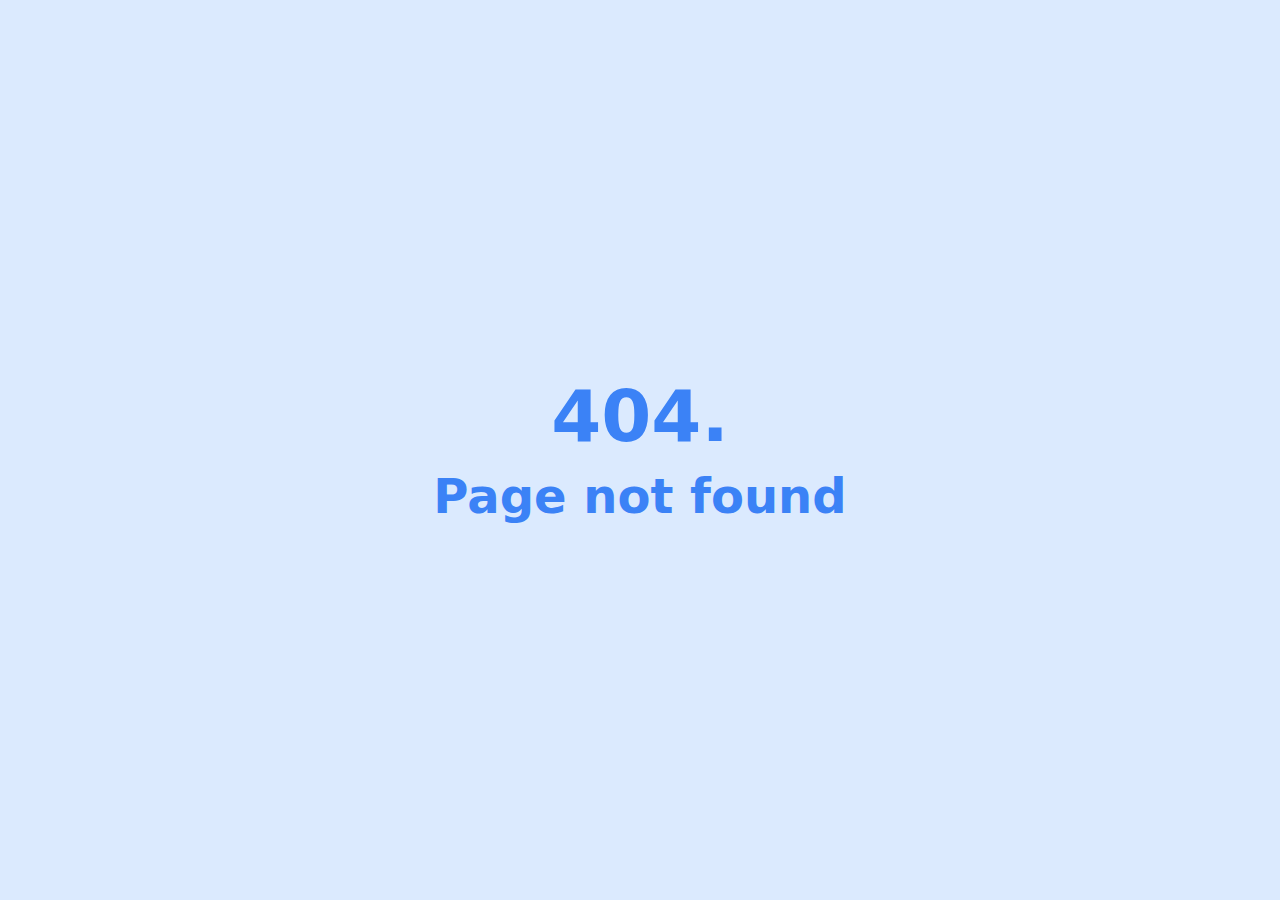
<file: other-page.html>
<!DOCTYPE html><html lang="en"><head><meta charset="UTF-8"><meta name="viewport" content="width=device-width,initial-scale=1"><title>Other Pages</title><meta name="description" content="Opinionated vite starter template with TailwindCSS"><link rel="icon" href="/favicon.ico"><link rel="icon" href="/favicon.png" type="image/png"><link rel="alternate icon" href="/favicon.ico" type="image/png" sizes="16x16"><link rel="apple-touch-icon" href="/apple-touch-icon.png" sizes="180x180"><link rel="mask-icon" href="/favicon.png" color="#076AE0"><meta name="theme-color" content="#076AE0"><script type="module" async="" crossorigin="" src="/assets/app.8092d09a.js"></script><link rel="modulepreload" href="/assets/vendor.e0d6c3eb.js"><style>*,:after,:before{box-sizing:border-box;border-width:0;border-style:solid;border-color:#e5e7eb}:after,:before{--tw-content:""}html{line-height:1.5;-webkit-text-size-adjust:100%;-moz-tab-size:4;-o-tab-size:4;tab-size:4;font-family:ui-sans-serif,system-ui,-apple-system,BlinkMacSystemFont,Segoe UI,Roboto,Helvetica Neue,Arial,Noto Sans,sans-serif,"Apple Color Emoji","Segoe UI Emoji",Segoe UI Symbol,"Noto Color Emoji"}body{margin:0;line-height:inherit}a{color:inherit;text-decoration:inherit}button,select{font-family:inherit;font-size:100%;line-height:inherit;color:inherit;margin:0;padding:0}button,select{text-transform:none}button{-webkit-appearance:button;background-color:transparent;background-image:none}p{margin:0}button{cursor:pointer}svg{display:block;vertical-align:middle}select{-webkit-appearance:none;-moz-appearance:none;appearance:none;background-color:#fff;border-color:#6b7280;border-width:1px;border-radius:0;padding:.5rem .75rem;font-size:1rem;line-height:1.5rem;--tw-shadow:0 0 #0000}select:focus{outline:2px solid transparent;outline-offset:2px;--tw-ring-inset:var(--tw-empty, );--tw-ring-offset-width:0px;--tw-ring-offset-color:#fff;--tw-ring-color:#2563eb;--tw-ring-offset-shadow:var(--tw-ring-inset) 0 0 0 var(--tw-ring-offset-width) var(--tw-ring-offset-color);--tw-ring-shadow:var(--tw-ring-inset) 0 0 0 calc(1px + var(--tw-ring-offset-width)) var(--tw-ring-color);box-shadow:var(--tw-ring-offset-shadow),var(--tw-ring-shadow),var(--tw-shadow);border-color:#2563eb}select{background-image:url("data:image/svg+xml,%3csvg xmlns='http://www.w3.org/2000/svg' fill='none' viewBox='0 0 20 20'%3e%3cpath stroke='%236b7280' stroke-linecap='round' stroke-linejoin='round' stroke-width='1.5' d='M6 8l4 4 4-4'/%3e%3c/svg%3e");background-position:right .5rem center;background-repeat:no-repeat;background-size:1.5em 1.5em;padding-right:2.5rem;-webkit-print-color-adjust:exact;color-adjust:exact}*,:after,:before{--tw-translate-x:0;--tw-translate-y:0;--tw-rotate:0;--tw-skew-x:0;--tw-skew-y:0;--tw-scale-x:1;--tw-scale-y:1;--tw-scroll-snap-strictness:proximity;--tw-ring-offset-width:0px;--tw-ring-offset-color:#fff;--tw-ring-color:rgb(59 130 246 / .5);--tw-ring-offset-shadow:0 0 #0000;--tw-ring-shadow:0 0 #0000;--tw-shadow:0 0 #0000;--tw-shadow-colored:0 0 #0000}.mx-5{margin-left:1.25rem;margin-right:1.25rem}.ml-auto{margin-left:auto}.mt-5{margin-top:1.25rem}.flex{display:flex}.h-full{height:100%}.h-6{height:1.5rem}.min-h-screen{min-height:100vh}.w-full{width:100%}.w-6{width:1.5rem}.cursor-pointer{cursor:pointer}.items-center{align-items:center}.rounded{border-radius:.25rem}.border-b{border-bottom-width:1px}.border-gray-400\/50{border-color:#9ca3af80}.bg-white{--tw-bg-opacity:1;background-color:rgb(255 255 255 / var(--tw-bg-opacity))}.p-8{padding:2rem}.py-4{padding-top:1rem;padding-bottom:1rem}.px-8{padding-left:2rem;padding-right:2rem}.py-1{padding-top:.25rem;padding-bottom:.25rem}.font-bold{font-weight:700}.text-gray-800{--tw-text-opacity:1;color:rgb(31 41 55 / var(--tw-text-opacity))}.shadow-md{--tw-shadow:0 4px 6px -1px rgb(0 0 0 / .1),0 2px 4px -2px rgb(0 0 0 / .1);--tw-shadow-colored:0 4px 6px -1px var(--tw-shadow-color),0 2px 4px -2px var(--tw-shadow-color);box-shadow:var(--tw-ring-offset-shadow,0 0 #0000),var(--tw-ring-shadow,0 0 #0000),var(--tw-shadow)}.hover\:text-gray-200:hover{--tw-text-opacity:1;color:rgb(229 231 235 / var(--tw-text-opacity))}.hover\:underline:hover{-webkit-text-decoration-line:underline;text-decoration-line:underline}.focus\:outline-none:focus{outline:2px solid transparent;outline-offset:2px}@media (min-width:768px){.md\:text-lg{font-size:1.125rem;line-height:1.75rem}}@media (min-width:1024px){.lg\:text-xl{font-size:1.25rem;line-height:1.75rem}}</style><link rel="preload" href="/assets/app.b44c6a94.css" as="style"><link rel="manifest" href="/manifest.webmanifest"><link rel="modulepreload" crossorigin="" href="/assets/other-page.db493a5e.js"></head><body><div id="app" data-server-rendered="true"><!--[--><header><header><nav class="w-full bg-white text-gray-800 dark:bg-gray-800 dark:text-white py-4 px-8 shadow-md dark:shadow-md flex items-center border-b border-gray-400/50"><a href="/" class=""><div class="font-bold lg:text-xl md:text-lg text-md">Vitailse</div></a><div class="ml-auto flex items-center h-full"><select id="language" class="py-1 focus:outline-none rounded dark:text-gray-800"><!--[--><option value="en">en</option><option value="id">id</option><!--]--></select><button class="mx-5 cursor-pointer focus:outline-none"><svg width="1.2em" height="1.2em" preserveAspectRatio="xMidYMid meet" viewBox="0 0 24 24" class="w-6 h-6"><path d="M20.742 13.045a8.088 8.088 0 0 1-2.077.271c-2.135 0-4.14-.83-5.646-2.336a8.025 8.025 0 0 1-2.064-7.723A1 1 0 0 0 9.73 2.034a10.014 10.014 0 0 0-4.489 2.582c-3.898 3.898-3.898 10.243 0 14.143a9.937 9.937 0 0 0 7.072 2.93a9.93 9.93 0 0 0 7.07-2.929a10.007 10.007 0 0 0 2.583-4.491a1.001 1.001 0 0 0-1.224-1.224zm-2.772 4.301a7.947 7.947 0 0 1-5.656 2.343a7.953 7.953 0 0 1-5.658-2.344c-3.118-3.119-3.118-8.195 0-11.314a7.923 7.923 0 0 1 2.06-1.483a10.027 10.027 0 0 0 2.89 7.848a9.972 9.972 0 0 0 7.848 2.891a8.036 8.036 0 0 1-1.484 2.059z" fill="currentColor"></path></svg></button><a href="https://github.com/zynth17/vitailse"><svg width="1.2em" height="1.2em" preserveAspectRatio="xMidYMid meet" viewBox="0 0 24 24"><g fill="none"><path fill-rule="evenodd" clip-rule="evenodd" d="M12 0C5.37 0 0 5.37 0 12c0 5.31 3.435 9.795 8.205 11.385c.6.105.825-.255.825-.57c0-.285-.015-1.23-.015-2.235c-3.015.555-3.795-.735-4.035-1.41c-.135-.345-.72-1.41-1.23-1.695c-.42-.225-1.02-.78-.015-.795c.945-.015 1.62.87 1.845 1.23c1.08 1.815 2.805 1.305 3.495.99c.105-.78.42-1.305.765-1.605c-2.67-.3-5.46-1.335-5.46-5.925c0-1.305.465-2.385 1.23-3.225c-.12-.3-.54-1.53.12-3.18c0 0 1.005-.315 3.3 1.23c.96-.27 1.98-.405 3-.405s2.04.135 3 .405c2.295-1.56 3.3-1.23 3.3-1.23c.66 1.65.24 2.88.12 3.18c.765.84 1.23 1.905 1.23 3.225c0 4.605-2.805 5.625-5.475 5.925c.435.375.81 1.095.81 2.22c0 1.605-.015 2.895-.015 3.3c0 .315.225.69.825.57A12.02 12.02 0 0 0 24 12c0-6.63-5.37-12-12-12z" fill="currentColor"></path></g></svg></a></div></nav></header></header><main class="p-8 dark:bg-gray-800 dark:text-white bg-white text-gray-800 min-h-screen"><div><p>An example of other pages</p><a href="/" class="mt-5 hover:text-gray-200 dark:hover:text-gray-500 hover:underline">Home</a></div></main><!--]--></div><script>window.__INITIAL_STATE__='{"pinia":{}}'</script><link rel="stylesheet" href="/assets/app.b44c6a94.css"></body></html>
</file>
<file: assets/app.b44c6a94.css>
*,:before,:after{box-sizing:border-box;border-width:0;border-style:solid;border-color:#e5e7eb}:before,:after{--tw-content: ""}html{line-height:1.5;-webkit-text-size-adjust:100%;-moz-tab-size:4;-o-tab-size:4;tab-size:4;font-family:ui-sans-serif,system-ui,-apple-system,BlinkMacSystemFont,Segoe UI,Roboto,Helvetica Neue,Arial,Noto Sans,sans-serif,"Apple Color Emoji","Segoe UI Emoji",Segoe UI Symbol,"Noto Color Emoji"}body{margin:0;line-height:inherit}hr{height:0;color:inherit;border-top-width:1px}abbr:where([title]){-webkit-text-decoration:underline dotted;text-decoration:underline dotted}h1,h2,h3,h4,h5,h6{font-size:inherit;font-weight:inherit}a{color:inherit;text-decoration:inherit}b,strong{font-weight:bolder}code,kbd,samp,pre{font-family:ui-monospace,SFMono-Regular,Menlo,Monaco,Consolas,Liberation Mono,Courier New,monospace;font-size:1em}small{font-size:80%}sub,sup{font-size:75%;line-height:0;position:relative;vertical-align:baseline}sub{bottom:-.25em}sup{top:-.5em}table{text-indent:0;border-color:inherit;border-collapse:collapse}button,input,optgroup,select,textarea{font-family:inherit;font-size:100%;line-height:inherit;color:inherit;margin:0;padding:0}button,select{text-transform:none}button,[type=button],[type=reset],[type=submit]{-webkit-appearance:button;background-color:transparent;background-image:none}:-moz-focusring{outline:auto}:-moz-ui-invalid{box-shadow:none}progress{vertical-align:baseline}::-webkit-inner-spin-button,::-webkit-outer-spin-button{height:auto}[type=search]{-webkit-appearance:textfield;outline-offset:-2px}::-webkit-search-decoration{-webkit-appearance:none}::-webkit-file-upload-button{-webkit-appearance:button;font:inherit}summary{display:list-item}blockquote,dl,dd,h1,h2,h3,h4,h5,h6,hr,figure,p,pre{margin:0}fieldset{margin:0;padding:0}legend{padding:0}ol,ul,menu{list-style:none;margin:0;padding:0}textarea{resize:vertical}input::-moz-placeholder,textarea::-moz-placeholder{opacity:1;color:#9ca3af}input:-ms-input-placeholder,textarea:-ms-input-placeholder{opacity:1;color:#9ca3af}input::placeholder,textarea::placeholder{opacity:1;color:#9ca3af}button,[role=button]{cursor:pointer}:disabled{cursor:default}img,svg,video,canvas,audio,iframe,embed,object{display:block;vertical-align:middle}img,video{max-width:100%;height:auto}[hidden]{display:none}[type=text],[type=email],[type=url],[type=password],[type=number],[type=date],[type=datetime-local],[type=month],[type=search],[type=tel],[type=time],[type=week],[multiple],textarea,select{-webkit-appearance:none;-moz-appearance:none;appearance:none;background-color:#fff;border-color:#6b7280;border-width:1px;border-radius:0;padding:.5rem .75rem;font-size:1rem;line-height:1.5rem;--tw-shadow: 0 0 #0000}[type=text]:focus,[type=email]:focus,[type=url]:focus,[type=password]:focus,[type=number]:focus,[type=date]:focus,[type=datetime-local]:focus,[type=month]:focus,[type=search]:focus,[type=tel]:focus,[type=time]:focus,[type=week]:focus,[multiple]:focus,textarea:focus,select:focus{outline:2px solid transparent;outline-offset:2px;--tw-ring-inset: var(--tw-empty, );--tw-ring-offset-width: 0px;--tw-ring-offset-color: #fff;--tw-ring-color: #2563eb;--tw-ring-offset-shadow: var(--tw-ring-inset) 0 0 0 var(--tw-ring-offset-width) var(--tw-ring-offset-color);--tw-ring-shadow: var(--tw-ring-inset) 0 0 0 calc(1px + var(--tw-ring-offset-width)) var(--tw-ring-color);box-shadow:var(--tw-ring-offset-shadow),var(--tw-ring-shadow),var(--tw-shadow);border-color:#2563eb}input::-moz-placeholder,textarea::-moz-placeholder{color:#6b7280;opacity:1}input:-ms-input-placeholder,textarea:-ms-input-placeholder{color:#6b7280;opacity:1}input::placeholder,textarea::placeholder{color:#6b7280;opacity:1}::-webkit-datetime-edit-fields-wrapper{padding:0}::-webkit-date-and-time-value{min-height:1.5em}select{background-image:url("data:image/svg+xml,%3csvg xmlns='http://www.w3.org/2000/svg' fill='none' viewBox='0 0 20 20'%3e%3cpath stroke='%236b7280' stroke-linecap='round' stroke-linejoin='round' stroke-width='1.5' d='M6 8l4 4 4-4'/%3e%3c/svg%3e");background-position:right .5rem center;background-repeat:no-repeat;background-size:1.5em 1.5em;padding-right:2.5rem;-webkit-print-color-adjust:exact;color-adjust:exact}[multiple]{background-image:initial;background-position:initial;background-repeat:unset;background-size:initial;padding-right:.75rem;-webkit-print-color-adjust:unset;color-adjust:unset}[type=checkbox],[type=radio]{-webkit-appearance:none;-moz-appearance:none;appearance:none;padding:0;-webkit-print-color-adjust:exact;color-adjust:exact;display:inline-block;vertical-align:middle;background-origin:border-box;-webkit-user-select:none;-moz-user-select:none;-ms-user-select:none;user-select:none;flex-shrink:0;height:1rem;width:1rem;color:#2563eb;background-color:#fff;border-color:#6b7280;border-width:1px;--tw-shadow: 0 0 #0000}[type=checkbox]{border-radius:0}[type=radio]{border-radius:100%}[type=checkbox]:focus,[type=radio]:focus{outline:2px solid transparent;outline-offset:2px;--tw-ring-inset: var(--tw-empty, );--tw-ring-offset-width: 2px;--tw-ring-offset-color: #fff;--tw-ring-color: #2563eb;--tw-ring-offset-shadow: var(--tw-ring-inset) 0 0 0 var(--tw-ring-offset-width) var(--tw-ring-offset-color);--tw-ring-shadow: var(--tw-ring-inset) 0 0 0 calc(2px + var(--tw-ring-offset-width)) var(--tw-ring-color);box-shadow:var(--tw-ring-offset-shadow),var(--tw-ring-shadow),var(--tw-shadow)}[type=checkbox]:checked,[type=radio]:checked{border-color:transparent;background-color:currentColor;background-size:100% 100%;background-position:center;background-repeat:no-repeat}[type=checkbox]:checked{background-image:url("data:image/svg+xml,%3csvg viewBox='0 0 16 16' fill='white' xmlns='http://www.w3.org/2000/svg'%3e%3cpath d='M12.207 4.793a1 1 0 010 1.414l-5 5a1 1 0 01-1.414 0l-2-2a1 1 0 011.414-1.414L6.5 9.086l4.293-4.293a1 1 0 011.414 0z'/%3e%3c/svg%3e")}[type=radio]:checked{background-image:url("data:image/svg+xml,%3csvg viewBox='0 0 16 16' fill='white' xmlns='http://www.w3.org/2000/svg'%3e%3ccircle cx='8' cy='8' r='3'/%3e%3c/svg%3e")}[type=checkbox]:checked:hover,[type=checkbox]:checked:focus,[type=radio]:checked:hover,[type=radio]:checked:focus{border-color:transparent;background-color:currentColor}[type=checkbox]:indeterminate{background-image:url("data:image/svg+xml,%3csvg xmlns='http://www.w3.org/2000/svg' fill='none' viewBox='0 0 16 16'%3e%3cpath stroke='white' stroke-linecap='round' stroke-linejoin='round' stroke-width='2' d='M4 8h8'/%3e%3c/svg%3e");border-color:transparent;background-color:currentColor;background-size:100% 100%;background-position:center;background-repeat:no-repeat}[type=checkbox]:indeterminate:hover,[type=checkbox]:indeterminate:focus{border-color:transparent;background-color:currentColor}[type=file]{background:unset;border-color:inherit;border-width:0;border-radius:0;padding:0;font-size:unset;line-height:inherit}[type=file]:focus{outline:1px auto -webkit-focus-ring-color}*,:before,:after{--tw-translate-x: 0;--tw-translate-y: 0;--tw-rotate: 0;--tw-skew-x: 0;--tw-skew-y: 0;--tw-scale-x: 1;--tw-scale-y: 1;--tw-pan-x: ;--tw-pan-y: ;--tw-pinch-zoom: ;--tw-scroll-snap-strictness: proximity;--tw-ordinal: ;--tw-slashed-zero: ;--tw-numeric-figure: ;--tw-numeric-spacing: ;--tw-numeric-fraction: ;--tw-ring-inset: ;--tw-ring-offset-width: 0px;--tw-ring-offset-color: #fff;--tw-ring-color: rgb(59 130 246 / .5);--tw-ring-offset-shadow: 0 0 #0000;--tw-ring-shadow: 0 0 #0000;--tw-shadow: 0 0 #0000;--tw-shadow-colored: 0 0 #0000;--tw-blur: ;--tw-brightness: ;--tw-contrast: ;--tw-grayscale: ;--tw-hue-rotate: ;--tw-invert: ;--tw-saturate: ;--tw-sepia: ;--tw-drop-shadow: ;--tw-backdrop-blur: ;--tw-backdrop-brightness: ;--tw-backdrop-contrast: ;--tw-backdrop-grayscale: ;--tw-backdrop-hue-rotate: ;--tw-backdrop-invert: ;--tw-backdrop-opacity: ;--tw-backdrop-saturate: ;--tw-backdrop-sepia: }.container{width:100%}@media (min-width: 640px){.container{max-width:640px}}@media (min-width: 768px){.container{max-width:768px}}@media (min-width: 1024px){.container{max-width:1024px}}@media (min-width: 1280px){.container{max-width:1280px}}@media (min-width: 1536px){.container{max-width:1536px}}.m-3{margin:.75rem}.mx-5{margin-left:1.25rem;margin-right:1.25rem}.ml-auto{margin-left:auto}.mt-5{margin-top:1.25rem}.mt-3{margin-top:.75rem}.inline-block{display:inline-block}.flex{display:flex}.grid{display:grid}.h-full{height:100%}.h-6{height:1.5rem}.h-5{height:1.25rem}.min-h-screen{min-height:100vh}.min-h-\[80vh\]{min-height:80vh}.w-full{width:100%}.w-6{width:1.5rem}.w-9{width:2.25rem}.cursor-pointer{cursor:pointer}.appearance-none{-webkit-appearance:none;-moz-appearance:none;appearance:none}.flex-col{flex-direction:column}.flex-wrap{flex-wrap:wrap}.place-items-center{place-items:center}.items-center{align-items:center}.rounded{border-radius:.25rem}.rounded-full{border-radius:9999px}.border-b{border-bottom-width:1px}.border-gray-400\/50{border-color:#9ca3af80}.bg-white{--tw-bg-opacity: 1;background-color:rgb(255 255 255 / var(--tw-bg-opacity))}.bg-blue-100{--tw-bg-opacity: 1;background-color:rgb(219 234 254 / var(--tw-bg-opacity))}.bg-blue-600{--tw-bg-opacity: 1;background-color:rgb(37 99 235 / var(--tw-bg-opacity))}.bg-black{--tw-bg-opacity: 1;background-color:rgb(0 0 0 / var(--tw-bg-opacity))}.bg-gray-300{--tw-bg-opacity: 1;background-color:rgb(209 213 219 / var(--tw-bg-opacity))}.bg-contain{background-size:contain}.bg-no-repeat{background-repeat:no-repeat}.p-8{padding:2rem}.p-3{padding:.75rem}.py-4{padding-top:1rem;padding-bottom:1rem}.px-8{padding-left:2rem;padding-right:2rem}.py-1{padding-top:.25rem;padding-bottom:.25rem}.px-6{padding-left:1.5rem;padding-right:1.5rem}.py-2\.5{padding-top:.625rem;padding-bottom:.625rem}.py-2{padding-top:.5rem;padding-bottom:.5rem}.text-center{text-align:center}.text-7xl{font-size:4.5rem;line-height:1}.text-5xl{font-size:3rem;line-height:1}.text-xs{font-size:.75rem;line-height:1rem}.font-bold{font-weight:700}.font-extrabold{font-weight:800}.font-medium{font-weight:500}.uppercase{text-transform:uppercase}.leading-tight{line-height:1.25}.text-gray-800{--tw-text-opacity: 1;color:rgb(31 41 55 / var(--tw-text-opacity))}.text-blue-500{--tw-text-opacity: 1;color:rgb(59 130 246 / var(--tw-text-opacity))}.text-white{--tw-text-opacity: 1;color:rgb(255 255 255 / var(--tw-text-opacity))}.shadow-md{--tw-shadow: 0 4px 6px -1px rgb(0 0 0 / .1), 0 2px 4px -2px rgb(0 0 0 / .1);--tw-shadow-colored: 0 4px 6px -1px var(--tw-shadow-color), 0 2px 4px -2px var(--tw-shadow-color);box-shadow:var(--tw-ring-offset-shadow, 0 0 #0000),var(--tw-ring-shadow, 0 0 #0000),var(--tw-shadow)}.shadow-sm{--tw-shadow: 0 1px 2px 0 rgb(0 0 0 / .05);--tw-shadow-colored: 0 1px 2px 0 var(--tw-shadow-color);box-shadow:var(--tw-ring-offset-shadow, 0 0 #0000),var(--tw-ring-shadow, 0 0 #0000),var(--tw-shadow)}.transition{transition-property:color,background-color,border-color,fill,stroke,opacity,box-shadow,transform,filter,-webkit-text-decoration-color,-webkit-backdrop-filter;transition-property:color,background-color,border-color,text-decoration-color,fill,stroke,opacity,box-shadow,transform,filter,backdrop-filter;transition-property:color,background-color,border-color,text-decoration-color,fill,stroke,opacity,box-shadow,transform,filter,backdrop-filter,-webkit-text-decoration-color,-webkit-backdrop-filter;transition-timing-function:cubic-bezier(.4,0,.2,1);transition-duration:.15s}.duration-150{transition-duration:.15s}.ease-in-out{transition-timing-function:cubic-bezier(.4,0,.2,1)}.hover\:bg-blue-700:hover{--tw-bg-opacity: 1;background-color:rgb(29 78 216 / var(--tw-bg-opacity))}.hover\:text-gray-200:hover{--tw-text-opacity: 1;color:rgb(229 231 235 / var(--tw-text-opacity))}.hover\:underline:hover{-webkit-text-decoration-line:underline;text-decoration-line:underline}.hover\:shadow-lg:hover{--tw-shadow: 0 10px 15px -3px rgb(0 0 0 / .1), 0 4px 6px -4px rgb(0 0 0 / .1);--tw-shadow-colored: 0 10px 15px -3px var(--tw-shadow-color), 0 4px 6px -4px var(--tw-shadow-color);box-shadow:var(--tw-ring-offset-shadow, 0 0 #0000),var(--tw-ring-shadow, 0 0 #0000),var(--tw-shadow)}.focus\:bg-blue-700:focus{--tw-bg-opacity: 1;background-color:rgb(29 78 216 / var(--tw-bg-opacity))}.focus\:shadow-lg:focus{--tw-shadow: 0 10px 15px -3px rgb(0 0 0 / .1), 0 4px 6px -4px rgb(0 0 0 / .1);--tw-shadow-colored: 0 10px 15px -3px var(--tw-shadow-color), 0 4px 6px -4px var(--tw-shadow-color);box-shadow:var(--tw-ring-offset-shadow, 0 0 #0000),var(--tw-ring-shadow, 0 0 #0000),var(--tw-shadow)}.focus\:outline-none:focus{outline:2px solid transparent;outline-offset:2px}.focus\:ring-0:focus{--tw-ring-offset-shadow: var(--tw-ring-inset) 0 0 0 var(--tw-ring-offset-width) var(--tw-ring-offset-color);--tw-ring-shadow: var(--tw-ring-inset) 0 0 0 calc(0px + var(--tw-ring-offset-width)) var(--tw-ring-color);box-shadow:var(--tw-ring-offset-shadow),var(--tw-ring-shadow),var(--tw-shadow, 0 0 #0000)}.active\:bg-blue-800:active{--tw-bg-opacity: 1;background-color:rgb(30 64 175 / var(--tw-bg-opacity))}.active\:shadow-lg:active{--tw-shadow: 0 10px 15px -3px rgb(0 0 0 / .1), 0 4px 6px -4px rgb(0 0 0 / .1);--tw-shadow-colored: 0 10px 15px -3px var(--tw-shadow-color), 0 4px 6px -4px var(--tw-shadow-color);box-shadow:var(--tw-ring-offset-shadow, 0 0 #0000),var(--tw-ring-shadow, 0 0 #0000),var(--tw-shadow)}.dark .dark\:bg-gray-800{--tw-bg-opacity: 1;background-color:rgb(31 41 55 / var(--tw-bg-opacity))}.dark .dark\:text-white{--tw-text-opacity: 1;color:rgb(255 255 255 / var(--tw-text-opacity))}.dark .dark\:text-gray-800{--tw-text-opacity: 1;color:rgb(31 41 55 / var(--tw-text-opacity))}.dark .dark\:shadow-md{--tw-shadow: 0 4px 6px -1px rgb(0 0 0 / .1), 0 2px 4px -2px rgb(0 0 0 / .1);--tw-shadow-colored: 0 4px 6px -1px var(--tw-shadow-color), 0 2px 4px -2px var(--tw-shadow-color);box-shadow:var(--tw-ring-offset-shadow, 0 0 #0000),var(--tw-ring-shadow, 0 0 #0000),var(--tw-shadow)}.dark .dark\:hover\:text-gray-500:hover{--tw-text-opacity: 1;color:rgb(107 114 128 / var(--tw-text-opacity))}@media (min-width: 768px){.md\:text-lg{font-size:1.125rem;line-height:1.75rem}}@media (min-width: 1024px){.lg\:text-xl{font-size:1.25rem;line-height:1.75rem}}
</file>
